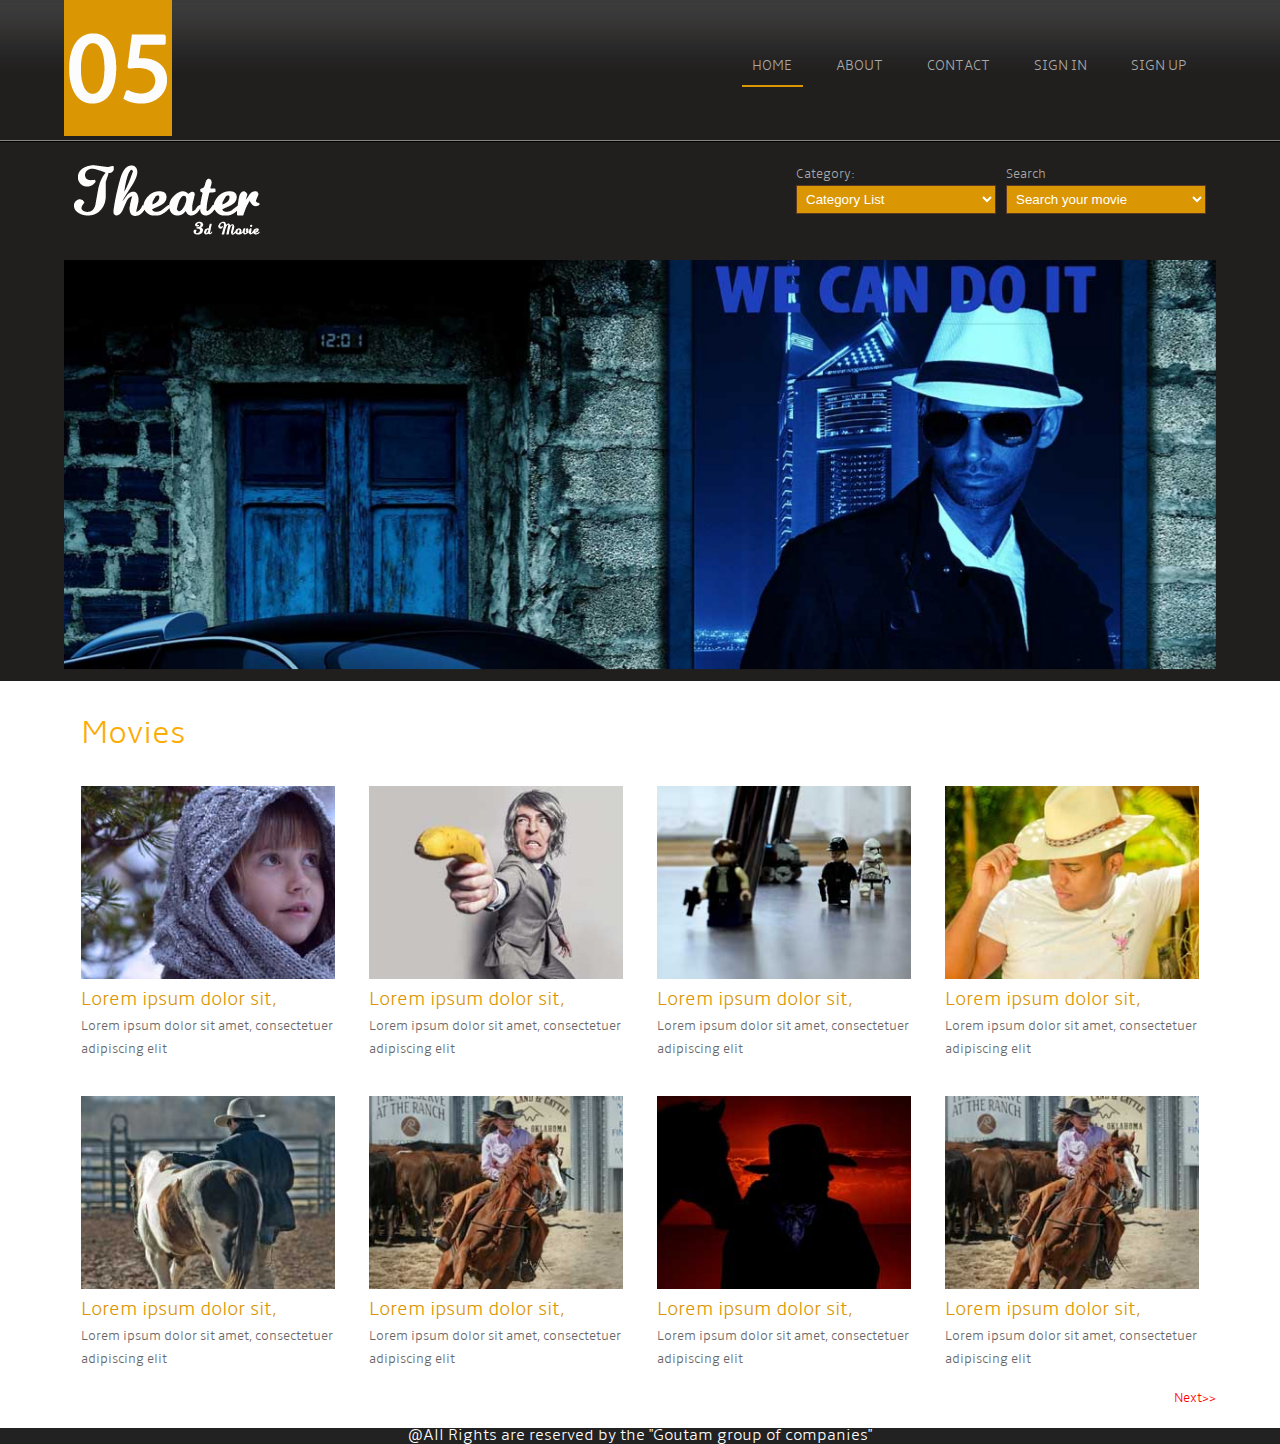
<file: UI design/index.html>
<!DOCTYPE HTML>
<html>
<head>
<title>Gouti-The GHAJINI</title>
<meta http-equiv="Content-Type" content="text/html; charset=utf-8" />
<link rel="stylesheet" href="css/style.css" type="text/css" media="all" />
<link rel="stylesheet" href="css/flexslider.css" type="text/css" media="all" />
<meta name="viewport" content="width=device-width, initial-scale=1, maximum-scale=1">
<script src="js/modernizr.js"></script>
<script src='js/jquery.min.js'></script>
<script src='js/jquery.color-RGBa-patch.js'></script>
<script src='js/example.js'></script>
<!-- jQuery -->
<!-- FlexSlider -->
  <script defer src="js/jquery.flexslider.js"></script>
  <script type="text/javascript">
    $(function(){
      SyntaxHighlighter.all();
    });
    $(window).load(function(){
      $('.flexslider').flexslider({
        animation: "slide",
        start: function(slider){
          $('body').removeClass('loading');
        }
      });
    });
  </script>
  <!-- DC Tabs CSS -->
<link type="text/css" rel="stylesheet" href="http://www.dreamtemplate.com/dreamcodes/tabs/css/tsc_tabs.css" />
 <!-- jQuery Library (skip this step if already called on page ) -->
<script type="text/javascript" src="http://www.dreamtemplate.com/dreamcodes/jquery.min.js"></script> <!-- (do not call twice) -->
 <!-- DC Tabs JS -->
<!--<script type="text/javascript" src="http://www.dreamtemplate.com/dreamcodes/tabs/js/tsc_tabs.js"></script>-->
<link rel="stylesheet" href="css/tsc_tabs.css" type="text/css" media="all" />
</head>
<body>
<div class="header">
	<div class="header-top">
		<div class="wrap">
			<div class="banner-no">
		  		<img src="images/banner-no.png" alt=""/>
		    </div>
			  <div class="nav-wrap">
					<ul class="group" id="example-one">
			           <li class="current_page_item"><a href="index.html">Home</a></li>
			           <li><a href="about.html">About</a></li>
			  	   <li><a href="contact.html">Contact</a></li>
				   <li><a href="sign_in.html">Sign In</a></li>
				   <li><a href="sign_up.html">Sign Up</a></li>
					
			        </ul>
			  </div>
 			<div class="clear"></div>
   		</div>
    </div>
<div class="block">
	<div class="wrap">
		<div class="h-logo">
			<a href="index.html"><img src="images/logo.png" alt=""/></a>
		</div>
        <form action="#" id="reservation-form">
		       <fieldset>
		                <div class="field">
			                 <label>Category:</label>
			                  <select class="select2">
			                    <option>Category List</option>
			                  </select>
			            </div>
		                <div class="field1">
			                   <label>Search</label>
			                  <select class="select1">
			                    <option>Search your movie</option>
			                  </select>
		                </div>
		       </fieldset>
            </form>
            <div class="clear"></div>
   </div>
</div>
<div class="banner">
 <div class="wrap">
      <section class="slider">
        <div class="flexslider">
          <ul class="slides">
            <li>
  	    	    <a href="all.html" class="col"><img src="images/banner1.jpg" alt=""/></a>
  	    	</li>
  	    	<li>
  	    	    <img src="images/banner.jpg"  alt=""/>
  	    	</li>
  	    	<li>
  	    	    <img src="images/banner2.jpg"  alt=""/>
  	    	</li>
  	    	<li>
  	    	    <img src="images/banner3.jpg"  alt=""/>
  	    	</li>
          </ul>
        </div>
      </section>
   </div>
</div>
</div>
<div class="content">
	<div class="wrap">
		<div class="content-top">
			<h3>Movies</h3>
				<div class="col_1_of_4 span_1_of_4">
					<div class="imageRow">
						  	<div class="single">
						  		<a href="images/pic18.jpg" rel="lightbox"><img src="images/pic18.jpg" alt="" /></a>
						  	</div>
						  	<div class="movie-text">
						  		<h4 class="h-text"><a href="#">Lorem ipsum dolor sit,</a></h4>
						  		<p class="h-para">Lorem ipsum dolor sit amet, consectetuer adipiscing elit </p>
						  		
						  	</div>
		  				</div>
		  		</div>
				<div class="col_1_of_4 span_1_of_4">
					<div class="imageRow">
						  	<div class="single">
						  		<a href="images/pic19.jpg" rel="lightbox"><img src="images/pic19.jpg" alt="" /></a>
						  	</div>
						  	<div class="movie-text">
						  		<h4 class="h-text"><a href="#">Lorem ipsum dolor sit,</a></h4>
						  		<p class="h-para">Lorem ipsum dolor sit amet, consectetuer adipiscing elit </p>
						  	</div>
		  				</div>
				</div>
				<div class="col_1_of_4 span_1_of_4">
					<div class="imageRow">
						  	<div class="single">
						  		<a href="images/pic20.jpg" rel="lightbox"><img src="images/pic20.jpg" alt="" /></a>
						  	</div>
						  	<div class="movie-text">
						  		<h4 class="h-text"><a href="#">Lorem ipsum dolor sit,</a></h4>
						  		<p class="h-para">Lorem ipsum dolor sit amet, consectetuer adipiscing elit </p>
						  	</div>
		  				</div>
				</div>
				<div class="col_1_of_4 span_1_of_4">
					<div class="imageRow">
						  	<div class="single">
						  		<a href="images/pic21.jpg" rel="lightbox"><img src="images/pic21.jpg" alt="" /></a>
						  	</div>
						  	<div class="movie-text">
						  		<h4 class="h-text"><a href="#">Lorem ipsum dolor sit,</a></h4>
						  		<p class="h-para">Lorem ipsum dolor sit amet, consectetuer adipiscing elit </p>
						  	</div>
		  				</div>
				</div>
					<div class="clear"></div>	
			</div>
			<div class="movie-top">
				<div class="col_1_of_4 span_1_of_4">
					<div class="imageRow">
						  	<div class="single">
						  		<a href="images/pic22.jpg" rel="lightbox"><img src="images/pic22.jpg" alt="" /></a>
						  	</div>
						  	<div class="movie-text">
						  		<h4 class="h-text"><a href="#">Lorem ipsum dolor sit,</a></h4>
						  		<p class="h-para">Lorem ipsum dolor sit amet, consectetuer adipiscing elit </p>
						  		
						  	</div>
		  				</div>
		  		</div>
				<div class="col_1_of_4 span_1_of_4">
					<div class="imageRow">
						  	<div class="single">
						  		<a href="images/pic23.jpg" rel="lightbox"><img src="images/pic23.jpg" alt="" /></a>
						  	</div>
						  	<div class="movie-text">
						  		<h4 class="h-text"><a href="#">Lorem ipsum dolor sit,</a></h4>
						  		<p class="h-para">Lorem ipsum dolor sit amet, consectetuer adipiscing elit </p>
						  	</div>
		  				</div>
				</div>
				<div class="col_1_of_4 span_1_of_4">
					<div class="imageRow">
						  	<div class="single">
						  		<a href="images/pic24.jpg" rel="lightbox"><img src="images/pic24.jpg" alt="" /></a>
						  	</div>
						  	<div class="movie-text">
						  		<h4 class="h-text"><a href="#">Lorem ipsum dolor sit,</a></h4>
						  		<p class="h-para">Lorem ipsum dolor sit amet, consectetuer adipiscing elit </p>
						  	</div>
		  				</div>
				</div>
				<div class="col_1_of_4 span_1_of_4">
					<div class="imageRow">
						  	<div class="single">
						  		<a href="images/pic25.jpg" rel="lightbox"><img src="images/pic25.jpg" alt="" /></a>
						  	</div>
						  	<div class="movie-text">
						  		<h4 class="h-text"><a href="#">Lorem ipsum dolor sit,</a></h4>
						  		<p class="h-para">Lorem ipsum dolor sit amet, consectetuer adipiscing elit </p>
						  	</div>
		  				</div>
						
				</div>
					<div class="clear"><p  align = "right"><a href="all.html"  style="color:red">Next>></a></p>	</div>	
					
			</div>
			</div>
				<div class="clear"></div>		
			</div>
			</div>
			
<div class="footer">
	<h6 align="center" style="color : white">@All Rights are reserved by the "Goutam group of companies"</h6>
</div>

</body>
</html>
</file>
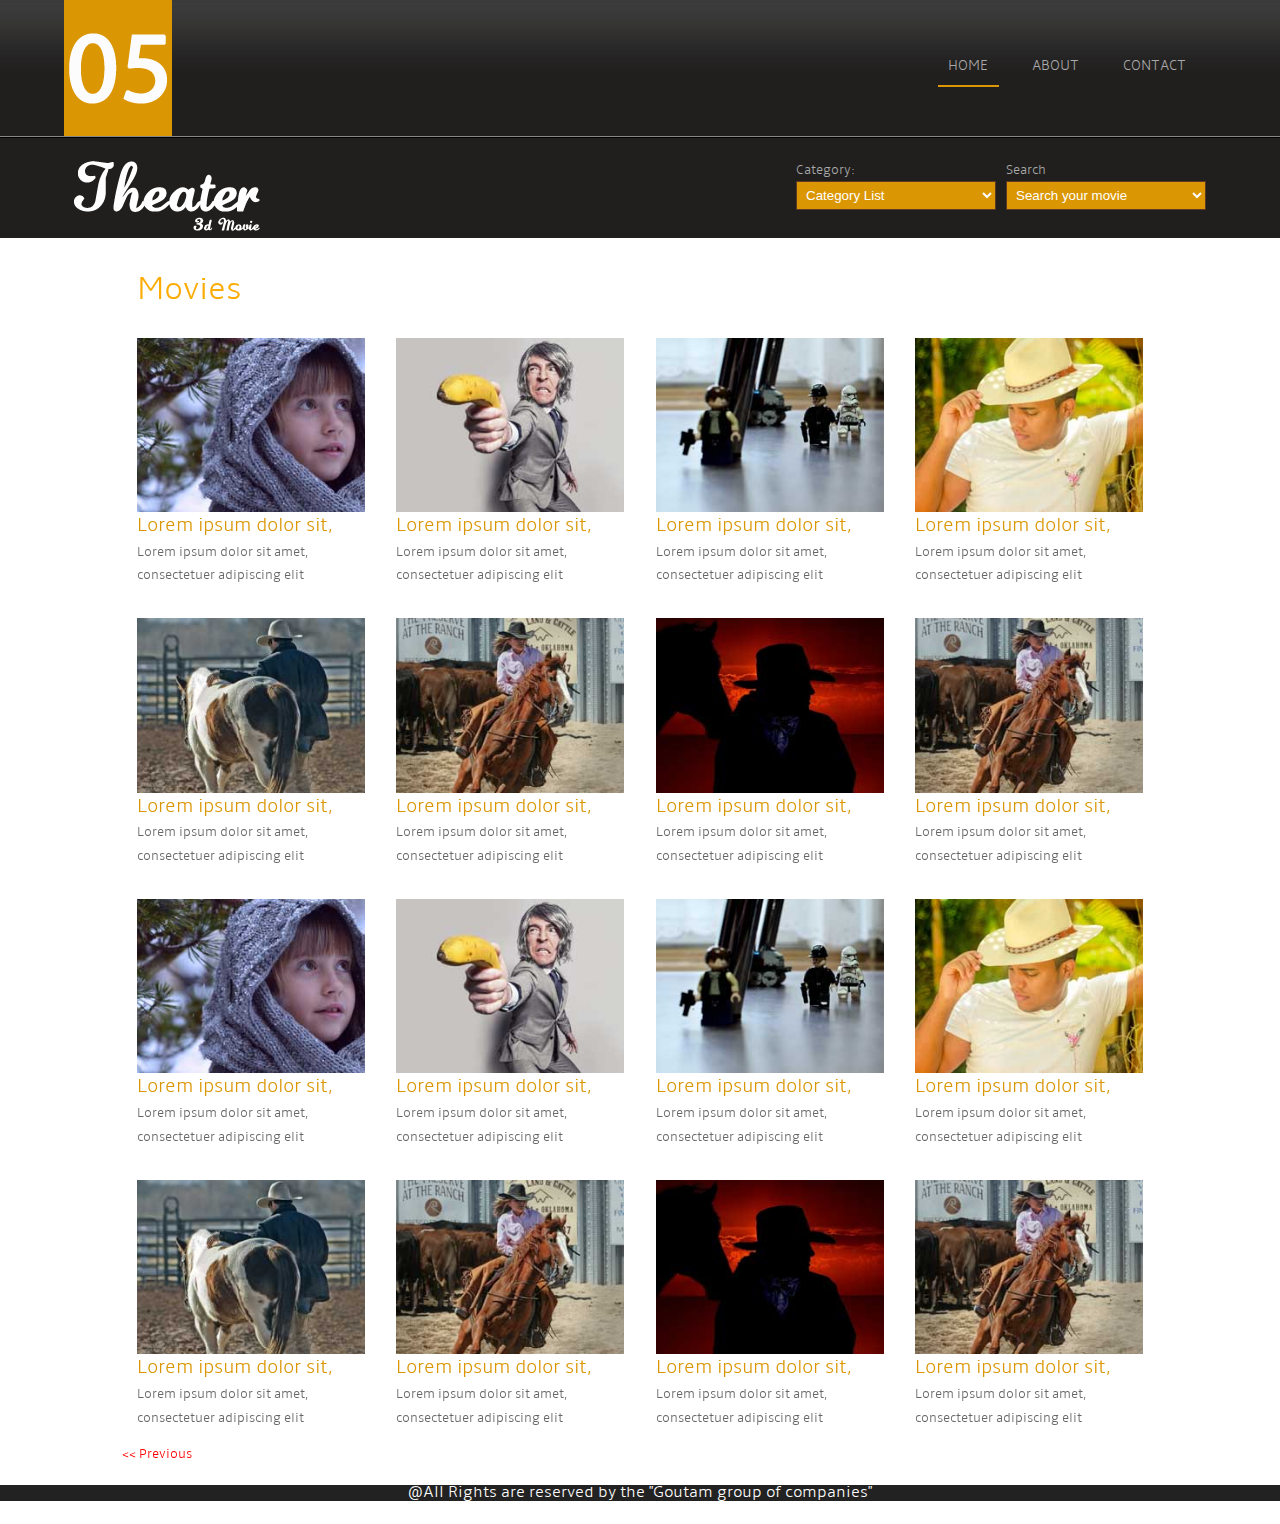
<file: UI design/all.html>
<html>
<head>
<title>All Movies</title>
<meta http-equiv="Content-Type" content="text/html; charset=utf-8" />
<link rel="stylesheet" href="css/style.css" type="text/css" media="all" />
<link rel="stylesheet" href="css/flexslider.css" type="text/css" media="all" />
<meta name="viewport" content="width=device-width, initial-scale=1, maximum-scale=1">
<script src="js/modernizr.js"></script>
<script src='js/jquery.min.js'></script>
<script src='js/jquery.color-RGBa-patch.js'></script>
<script src='js/example.js'></script>
<script defer src="js/jquery.flexslider.js"></script>
  <script type="text/javascript">
    $(function(){
      SyntaxHighlighter.all();
    });
    $(window).load(function(){
      $('.flexslider').flexslider({
        animation: "slide",
        start: function(slider){
          $('body').removeClass('loading');
        }
      });
    });
  </script>
  </head>
  
<body>
<div class="header">
	<div class="header-top">
		<div class="wrap">
			<div class="banner-no">
		  		<img src="images/banner-no.png" alt=""/>
		    </div>
			  <div class="nav-wrap">
					<ul class="group" id="example-one">
			           <li class="current_page_item"><a href="index.html">Home</a></li>
			           <li><a href="about.html">About</a></li>
			  		   
			  		   <li><a href="contact.html">Contact</a></li>
			        </ul>
			  </div>
 			<div class="clear"></div>
   		</div>
    </div>
<div class="block">
	<div class="wrap">
		<div class="h-logo">
			<a href="index.html"><img src="images/logo.png" alt=""/></a>
		</div>
        <form action="#" id="reservation-form">
		       <fieldset>
		                <div class="field">
			                 <label>Category:</label>
			                  <select class="select2">
			                    <option>Category List</option>
			                  </select>
			            </div>
		                <div class="field1">
			                   <label>Search</label>
			                  <select class="select1">
			                    <option>Search your movie</option>
			                  </select>
		                </div>
		       </fieldset>
            </form>
            <div class="clear"></div>
   </div>
</div>

<div class="content">
	<div class="wrap">
	
	
	<div class="banner">
 <div class="wrap">
      <section class="slider">
        <div class="flexslider">
          <ul class="slides">
            <li>
		<div class="content-top">
		
			<h3>Movies</h3>
				<div class="col_1_of_4 span_1_of_4">
					<div class="imageRow">
						  	<div class="single">
						  		<a href="images/pic18.jpg" rel="lightbox"><img src="images/pic18.jpg" alt="" /></a>
						  	</div>
						  	<div class="movie-text">
						  		<h4 class="h-text"><a href="#">Lorem ipsum dolor sit,</a></h4>
						  		<p class="h-para">Lorem ipsum dolor sit amet, consectetuer adipiscing elit </p>
						  		
						  	</div>
		  				</div>
		  		</div>
				<div class="col_1_of_4 span_1_of_4">
					<div class="imageRow">
						  	<div class="single">
						  		<a href="images/pic19.jpg" rel="lightbox"><img src="images/pic19.jpg" alt="" /></a>
						  	</div>
						  	<div class="movie-text">
						  		<h4 class="h-text"><a href="#">Lorem ipsum dolor sit,</a></h4>
						  		<p class="h-para">Lorem ipsum dolor sit amet, consectetuer adipiscing elit </p>
						  	</div>
		  				</div>
				</div>
				<div class="col_1_of_4 span_1_of_4">
					<div class="imageRow">
						  	<div class="single">
						  		<a href="images/pic20.jpg" rel="lightbox"><img src="images/pic20.jpg" alt="" /></a>
						  	</div>
						  	<div class="movie-text">
						  		<h4 class="h-text"><a href="#">Lorem ipsum dolor sit,</a></h4>
						  		<p class="h-para">Lorem ipsum dolor sit amet, consectetuer adipiscing elit </p>
						  	</div>
		  				</div>
				</div>
				<div class="col_1_of_4 span_1_of_4">
					<div class="imageRow">
						  	<div class="single">
						  		<a href="images/pic21.jpg" rel="lightbox"><img src="images/pic21.jpg" alt="" /></a>
						  	</div>
						  	<div class="movie-text">
						  		<h4 class="h-text"><a href="#">Lorem ipsum dolor sit,</a></h4>
						  		<p class="h-para">Lorem ipsum dolor sit amet, consectetuer adipiscing elit </p>
						  	</div>
		  				</div>
				</div>
					<div class="clear"></div>	
			</div>
			<div class="movie-top">
				<div class="col_1_of_4 span_1_of_4">
					<div class="imageRow">
						  	<div class="single">
						  		<a href="images/pic22.jpg" rel="lightbox"><img src="images/pic22.jpg" alt="" /></a>
						  	</div>
						  	<div class="movie-text">
						  		<h4 class="h-text"><a href="#">Lorem ipsum dolor sit,</a></h4>
						  		<p class="h-para">Lorem ipsum dolor sit amet, consectetuer adipiscing elit </p>
						  		
						  	</div>
		  				</div>
		  		</div>
				<div class="col_1_of_4 span_1_of_4">
					<div class="imageRow">
						  	<div class="single">
						  		<a href="images/pic23.jpg" rel="lightbox"><img src="images/pic23.jpg" alt="" /></a>
						  	</div>
						  	<div class="movie-text">
						  		<h4 class="h-text"><a href="#">Lorem ipsum dolor sit,</a></h4>
						  		<p class="h-para">Lorem ipsum dolor sit amet, consectetuer adipiscing elit </p>
						  	</div>
		  				</div>
				</div>
				<div class="col_1_of_4 span_1_of_4">
					<div class="imageRow">
						  	<div class="single">
						  		<a href="images/pic24.jpg" rel="lightbox"><img src="images/pic24.jpg" alt="" /></a>
						  	</div>
						  	<div class="movie-text">
						  		<h4 class="h-text"><a href="#">Lorem ipsum dolor sit,</a></h4>
						  		<p class="h-para">Lorem ipsum dolor sit amet, consectetuer adipiscing elit </p>
						  	</div>
		  				</div>
				</div>
				<div class="col_1_of_4 span_1_of_4">
					<div class="imageRow">
						  	<div class="single">
						  		<a href="images/pic25.jpg" rel="lightbox"><img src="images/pic25.jpg" alt="" /></a>
						  	</div>
						  	<div class="movie-text">
						  		<h4 class="h-text"><a href="#">Lorem ipsum dolor sit,</a></h4>
						  		<p class="h-para">Lorem ipsum dolor sit amet, consectetuer adipiscing elit </p>
						  	</div>
		  				</div>
						
				</div>
					<div class="clear">	</div>	

						
		
			
				<div class="col_1_of_4 span_1_of_4">
					<div class="imageRow">
						  	<div class="single">
						  		<a href="images/pic18.jpg" rel="lightbox"><img src="images/pic18.jpg" alt="" /></a>
						  	</div>
						  	<div class="movie-text">
						  		<h4 class="h-text"><a href="#">Lorem ipsum dolor sit,</a></h4>
						  		<p class="h-para">Lorem ipsum dolor sit amet, consectetuer adipiscing elit </p>
						  		
						  	</div>
		  				</div>
		  		</div>
				<div class="col_1_of_4 span_1_of_4">
					<div class="imageRow">
						  	<div class="single">
						  		<a href="images/pic19.jpg" rel="lightbox"><img src="images/pic19.jpg" alt="" /></a>
						  	</div>
						  	<div class="movie-text">
						  		<h4 class="h-text"><a href="#">Lorem ipsum dolor sit,</a></h4>
						  		<p class="h-para">Lorem ipsum dolor sit amet, consectetuer adipiscing elit </p>
						  	</div>
		  				</div>
				</div>
				<div class="col_1_of_4 span_1_of_4">
					<div class="imageRow">
						  	<div class="single">
						  		<a href="images/pic20.jpg" rel="lightbox"><img src="images/pic20.jpg" alt="" /></a>
						  	</div>
						  	<div class="movie-text">
						  		<h4 class="h-text"><a href="#">Lorem ipsum dolor sit,</a></h4>
						  		<p class="h-para">Lorem ipsum dolor sit amet, consectetuer adipiscing elit </p>
						  	</div>
		  				</div>
				</div>
				<div class="col_1_of_4 span_1_of_4">
					<div class="imageRow">
						  	<div class="single">
						  		<a href="images/pic21.jpg" rel="lightbox"><img src="images/pic21.jpg" alt="" /></a>
						  	</div>
						  	<div class="movie-text">
						  		<h4 class="h-text"><a href="#">Lorem ipsum dolor sit,</a></h4>
						  		<p class="h-para">Lorem ipsum dolor sit amet, consectetuer adipiscing elit </p>
						  	</div>
		  				</div>
				</div>
					<div class="clear"></div>	
			</div>
			<div class="movie-top">
				<div class="col_1_of_4 span_1_of_4">
					<div class="imageRow">
						  	<div class="single">
						  		<a href="images/pic22.jpg" rel="lightbox"><img src="images/pic22.jpg" alt="" /></a>
						  	</div>
						  	<div class="movie-text">
						  		<h4 class="h-text"><a href="#">Lorem ipsum dolor sit,</a></h4>
						  		<p class="h-para">Lorem ipsum dolor sit amet, consectetuer adipiscing elit </p>
						  		
						  	</div>
		  				</div>
		  		</div>
				<div class="col_1_of_4 span_1_of_4">
					<div class="imageRow">
						  	<div class="single">
						  		<a href="images/pic23.jpg" rel="lightbox"><img src="images/pic23.jpg" alt="" /></a>
						  	</div>
						  	<div class="movie-text">
						  		<h4 class="h-text"><a href="#">Lorem ipsum dolor sit,</a></h4>
						  		<p class="h-para">Lorem ipsum dolor sit amet, consectetuer adipiscing elit </p>
						  	</div>
		  				</div>
				</div>
				<div class="col_1_of_4 span_1_of_4">
					<div class="imageRow">
						  	<div class="single">
						  		<a href="images/pic24.jpg" rel="lightbox"><img src="images/pic24.jpg" alt="" /></a>
						  	</div>
						  	<div class="movie-text">
						  		<h4 class="h-text"><a href="#">Lorem ipsum dolor sit,</a></h4>
						  		<p class="h-para">Lorem ipsum dolor sit amet, consectetuer adipiscing elit </p>
						  	</div>
		  				</div>
				</div>
				<div class="col_1_of_4 span_1_of_4">
					<div class="imageRow">
						  	<div class="single">
						  		<a href="images/pic25.jpg" rel="lightbox"><img src="images/pic25.jpg" alt="" /></a>
						  	</div>
						  	<div class="movie-text">
						  		<h4 class="h-text"><a href="#">Lorem ipsum dolor sit,</a></h4>
						  		<p class="h-para">Lorem ipsum dolor sit amet, consectetuer adipiscing elit </p>
						  	</div>
		  				</div>
						
				</div>
				
					<div class="clear"><p  align = "left"><a href="index.html"  style="color:red"> << Previous </a></p>	</div>	
			</div>
			</li> <li>
			<div class="content-top">
		
			<h3>Movies</h3>
				<div class="col_1_of_4 span_1_of_4">
					<div class="imageRow">
						  	<div class="single">
						  		<a href="images/pic18.jpg" rel="lightbox"><img src="images/pic18.jpg" alt="" /></a>
						  	</div>
						  	<div class="movie-text">
						  		<h4 class="h-text"><a href="#">Lorem ipsum dolor sit,</a></h4>
						  		<p class="h-para">Lorem ipsum dolor sit amet, consectetuer adipiscing elit </p>
						  		
						  	</div>
		  				</div>
		  		</div>
				<div class="col_1_of_4 span_1_of_4">
					<div class="imageRow">
						  	<div class="single">
						  		<a href="images/pic19.jpg" rel="lightbox"><img src="images/pic19.jpg" alt="" /></a>
						  	</div>
						  	<div class="movie-text">
						  		<h4 class="h-text"><a href="#">Lorem ipsum dolor sit,</a></h4>
						  		<p class="h-para">Lorem ipsum dolor sit amet, consectetuer adipiscing elit </p>
						  	</div>
		  				</div>
				</div>
				<div class="col_1_of_4 span_1_of_4">
					<div class="imageRow">
						  	<div class="single">
						  		<a href="images/pic20.jpg" rel="lightbox"><img src="images/pic20.jpg" alt="" /></a>
						  	</div>
						  	<div class="movie-text">
						  		<h4 class="h-text"><a href="#">Lorem ipsum dolor sit,</a></h4>
						  		<p class="h-para">Lorem ipsum dolor sit amet, consectetuer adipiscing elit </p>
						  	</div>
		  				</div>
				</div>
				<div class="col_1_of_4 span_1_of_4">
					<div class="imageRow">
						  	<div class="single">
						  		<a href="images/pic21.jpg" rel="lightbox"><img src="images/pic21.jpg" alt="" /></a>
						  	</div>
						  	<div class="movie-text">
						  		<h4 class="h-text"><a href="#">Lorem ipsum dolor sit,</a></h4>
						  		<p class="h-para">Lorem ipsum dolor sit amet, consectetuer adipiscing elit </p>
						  	</div>
		  				</div>
				</div>
					<div class="clear"></div>	
			</div>
			<div class="movie-top">
				<div class="col_1_of_4 span_1_of_4">
					<div class="imageRow">
						  	<div class="single">
						  		<a href="images/pic22.jpg" rel="lightbox"><img src="images/pic22.jpg" alt="" /></a>
						  	</div>
						  	<div class="movie-text">
						  		<h4 class="h-text"><a href="#">Lorem ipsum dolor sit,</a></h4>
						  		<p class="h-para">Lorem ipsum dolor sit amet, consectetuer adipiscing elit </p>
						  		
						  	</div>
		  				</div>
		  		</div>
				<div class="col_1_of_4 span_1_of_4">
					<div class="imageRow">
						  	<div class="single">
						  		<a href="images/pic23.jpg" rel="lightbox"><img src="images/pic23.jpg" alt="" /></a>
						  	</div>
						  	<div class="movie-text">
						  		<h4 class="h-text"><a href="#">Lorem ipsum dolor sit,</a></h4>
						  		<p class="h-para">Lorem ipsum dolor sit amet, consectetuer adipiscing elit </p>
						  	</div>
		  				</div>
				</div>
				<div class="col_1_of_4 span_1_of_4">
					<div class="imageRow">
						  	<div class="single">
						  		<a href="images/pic24.jpg" rel="lightbox"><img src="images/pic24.jpg" alt="" /></a>
						  	</div>
						  	<div class="movie-text">
						  		<h4 class="h-text"><a href="#">Lorem ipsum dolor sit,</a></h4>
						  		<p class="h-para">Lorem ipsum dolor sit amet, consectetuer adipiscing elit </p>
						  	</div>
		  				</div>
				</div>
				<div class="col_1_of_4 span_1_of_4">
					<div class="imageRow">
						  	<div class="single">
						  		<a href="images/pic25.jpg" rel="lightbox"><img src="images/pic25.jpg" alt="" /></a>
						  	</div>
						  	<div class="movie-text">
						  		<h4 class="h-text"><a href="#">Lorem ipsum dolor sit,</a></h4>
						  		<p class="h-para">Lorem ipsum dolor sit amet, consectetuer adipiscing elit </p>
						  	</div>
		  				</div>
						
				</div>
					<div class="clear">	</div>	

						
		
			
				<div class="col_1_of_4 span_1_of_4">
					<div class="imageRow">
						  	<div class="single">
						  		<a href="images/pic18.jpg" rel="lightbox"><img src="images/pic18.jpg" alt="" /></a>
						  	</div>
						  	<div class="movie-text">
						  		<h4 class="h-text"><a href="#">Lorem ipsum dolor sit,</a></h4>
						  		<p class="h-para">Lorem ipsum dolor sit amet, consectetuer adipiscing elit </p>
						  		
						  	</div>
		  				</div>
		  		</div>
				<div class="col_1_of_4 span_1_of_4">
					<div class="imageRow">
						  	<div class="single">
						  		<a href="images/pic19.jpg" rel="lightbox"><img src="images/pic19.jpg" alt="" /></a>
						  	</div>
						  	<div class="movie-text">
						  		<h4 class="h-text"><a href="#">Lorem ipsum dolor sit,</a></h4>
						  		<p class="h-para">Lorem ipsum dolor sit amet, consectetuer adipiscing elit </p>
						  	</div>
		  				</div>
				</div>
				<div class="col_1_of_4 span_1_of_4">
					<div class="imageRow">
						  	<div class="single">
						  		<a href="images/pic20.jpg" rel="lightbox"><img src="images/pic20.jpg" alt="" /></a>
						  	</div>
						  	<div class="movie-text">
						  		<h4 class="h-text"><a href="#">Lorem ipsum dolor sit,</a></h4>
						  		<p class="h-para">Lorem ipsum dolor sit amet, consectetuer adipiscing elit </p>
						  	</div>
		  				</div>
				</div>
				<div class="col_1_of_4 span_1_of_4">
					<div class="imageRow">
						  	<div class="single">
						  		<a href="images/pic21.jpg" rel="lightbox"><img src="images/pic21.jpg" alt="" /></a>
						  	</div>
						  	<div class="movie-text">
						  		<h4 class="h-text"><a href="#">Lorem ipsum dolor sit,</a></h4>
						  		<p class="h-para">Lorem ipsum dolor sit amet, consectetuer adipiscing elit </p>
						  	</div>
		  				</div>
				</div>
					<div class="clear"></div>	
			</div>
			<div class="movie-top">
				<div class="col_1_of_4 span_1_of_4">
					<div class="imageRow">
						  	<div class="single">
						  		<a href="images/pic22.jpg" rel="lightbox"><img src="images/pic22.jpg" alt="" /></a>
						  	</div>
						  	<div class="movie-text">
						  		<h4 class="h-text"><a href="#">Lorem ipsum dolor sit,</a></h4>
						  		<p class="h-para">Lorem ipsum dolor sit amet, consectetuer adipiscing elit </p>
						  		
						  	</div>
		  				</div>
		  		</div>
				<div class="col_1_of_4 span_1_of_4">
					<div class="imageRow">
						  	<div class="single">
						  		<a href="images/pic23.jpg" rel="lightbox"><img src="images/pic23.jpg" alt="" /></a>
						  	</div>
						  	<div class="movie-text">
						  		<h4 class="h-text"><a href="#">Lorem ipsum dolor sit,</a></h4>
						  		<p class="h-para">Lorem ipsum dolor sit amet, consectetuer adipiscing elit </p>
						  	</div>
		  				</div>
				</div>
				<div class="col_1_of_4 span_1_of_4">
					<div class="imageRow">
						  	<div class="single">
						  		<a href="images/pic24.jpg" rel="lightbox"><img src="images/pic24.jpg" alt="" /></a>
						  	</div>
						  	<div class="movie-text">
						  		<h4 class="h-text"><a href="#">Lorem ipsum dolor sit,</a></h4>
						  		<p class="h-para">Lorem ipsum dolor sit amet, consectetuer adipiscing elit </p>
						  	</div>
		  				</div>
				</div>
				<div class="col_1_of_4 span_1_of_4">
					<div class="imageRow">
						  	<div class="single">
						  		<a href="images/pic25.jpg" rel="lightbox"><img src="images/pic25.jpg" alt="" /></a>
						  	</div>
						  	<div class="movie-text">
						  		<h4 class="h-text"><a href="#">Lorem ipsum dolor sit,</a></h4>
						  		<p class="h-para">Lorem ipsum dolor sit amet, consectetuer adipiscing elit </p>
						  	</div>
		  				</div>
						
				</div>
				
					<div class="clear"><p  align = "left"><a href="index.html"  style="color:red"> << Previous </a></p>	</div>	
			</div>
			</li>
			</ul>
			</div>
			</section>
			</div>
			</div>
			<div class="clear"></div>		
			</div>
			
</div>
			<div class="footer">
	<h6 align="center" style="color : white">@All Rights are reserved by the "Goutam group of companies"</h6>
</div>
</html>
</file>
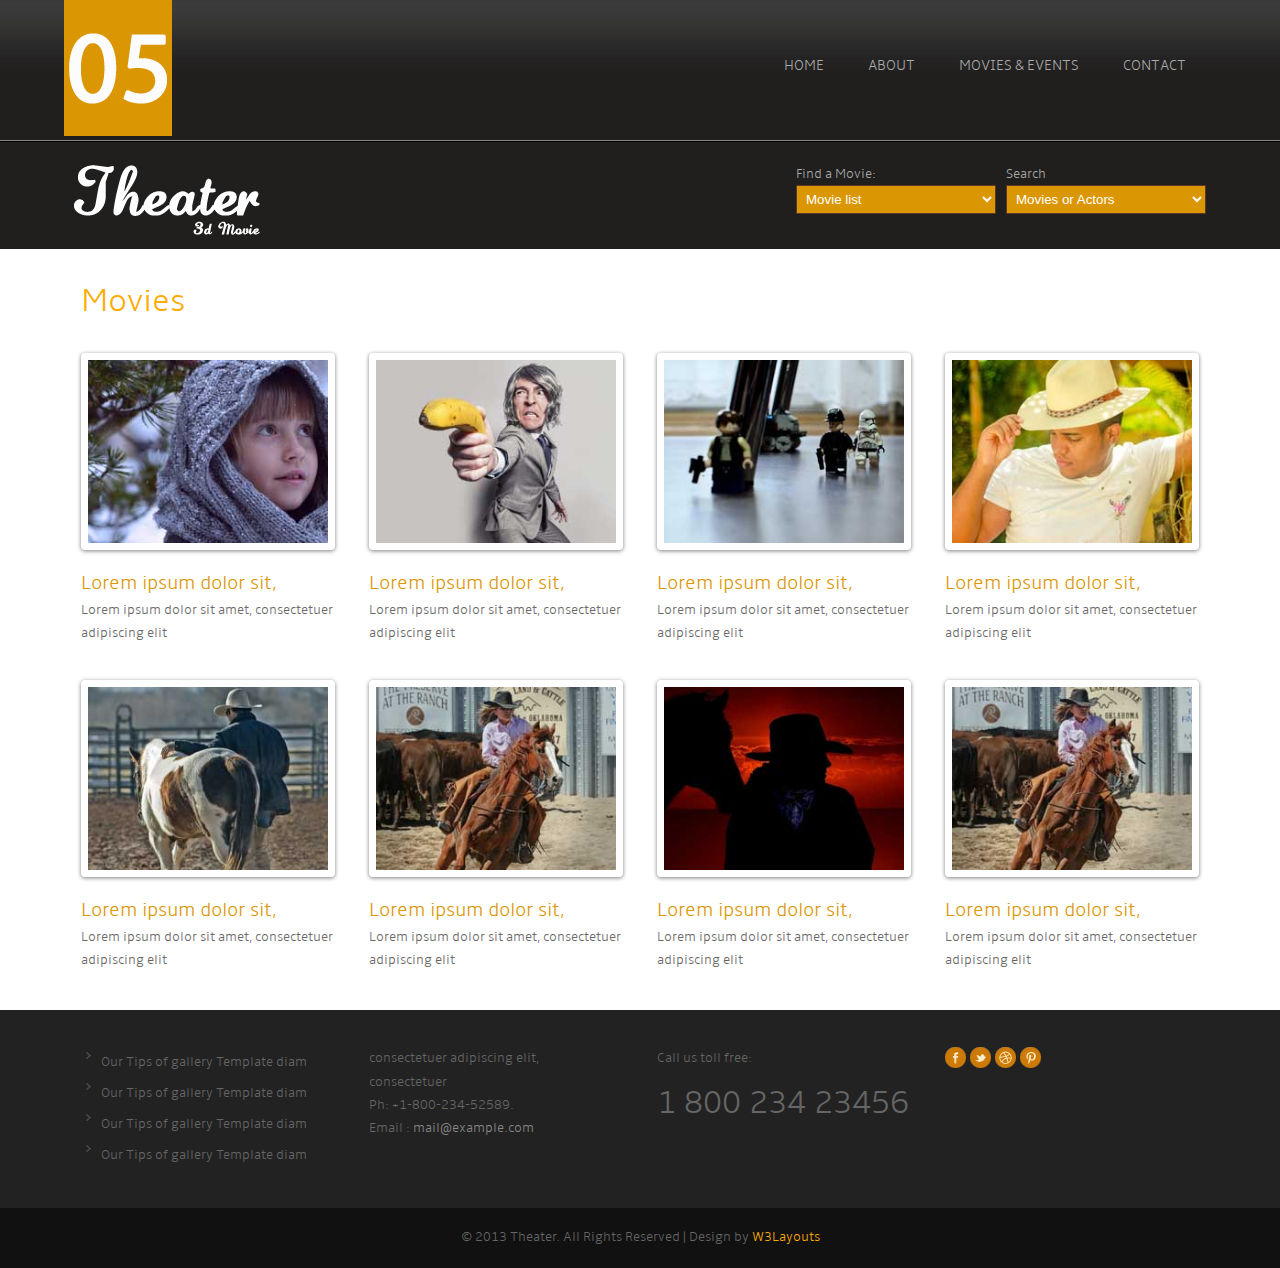
<file: UI design/movies_events.html>
<!--
Author: W3layouts
Author URL: http://w3layouts.com
License: Creative Commons Attribution 3.0 Unported
License URL: http://creativecommons.org/licenses/by/3.0/
-->
<!DOCTYPE HTML>
<html>
<head>
<title>Free Theater Website Template | Movies & Events :: w3layouts</title>
<meta http-equiv="Content-Type" content="text/html; charset=utf-8" />
<link rel="stylesheet" href="css/style.css" type="text/css" media="all" />
<link rel="stylesheet" href="css/lightbox.css" type="text/css" media="all" />
<script src='js/jquery.color-RGBa-patch.js'></script>
<script src='js/example.js'></script>
<script type="text/javascript" src="js/jquery.min.js"></script> <!-- (do not call twice) -->
<script src="js/lightbox.js"></script>
<script>
  jQuery(document).ready(function($) {
      $('a').smoothScroll({
        speed: 1000,
        easing: 'easeInOutCubic'
      });

      $('.showOlderChanges').on('click', function(e){
        $('.changelog .old').slideDown('slow');
        $(this).fadeOut();
        e.preventDefault();
      })
  });

  var _gaq = _gaq || [];
  _gaq.push(['_setAccount', 'UA-2196019-1']);
  _gaq.push(['_trackPageview']);

  (function() {
    var ga = document.createElement('script'); ga.type = 'text/javascript'; ga.async = true;
    ga.src = ('https:' == document.location.protocol ? 'https://ssl' : 'http://www') + '.google-analytics.com/ga.js';
    var s = document.getElementsByTagName('script')[0]; s.parentNode.insertBefore(ga, s);
  })();

</script>
</head>
<body>
<div class="header">
	<div class="header-top">
		<div class="wrap">
			<div class="banner-no">
		  		<img src="images/banner-no.png" alt=""/>
		    </div>
			  <div class="nav-wrap">
					<ul class="group" id="example-one">
			           <li><a href="index.html">Home</a></li>
			           <li><a href="about.html">About</a></li>
			  		   <li class="current_page_item"><a href="movies_events.html">Movies & Events</a></li>
			  		   <li><a href="contact.html">Contact</a></li>
			        </ul>
			  </div>
 			<div class="clear"></div>
   		</div>
    </div>
<div class="block">
	<div class="wrap">
		<div class="h-logo">
			<a href="index.html"><img src="images/logo.png" alt=""/></a>
		</div>
        <form action="#" id="reservation-form">
		       <fieldset>
		                <div class="field">
			                 <label>Find a Movie:</label>
			                  <select class="select2">
			                    <option>Movie list</option>
			                  </select>
			            </div>
		                <div class="field1">
			                   <label>Search</label>
			                  <select class="select1">
			                    <option>Movies or Actors</option>
			                  </select>
		                </div>
		       </fieldset>
            </form>
            <div class="clear"></div>
   </div>
</div>
</div>
<div class="content">
	<div class="wrap">
		<div class="content-top">
			<h3>Movies</h3>
				<div class="col_1_of_4 span_1_of_4">
					<div class="imageRow">
						  	<div class="single">
						  		<a href="images/pic18.jpg" rel="lightbox"><img src="images/pic18.jpg" alt="" /></a>
						  	</div>
						  	<div class="movie-text">
						  		<h4 class="h-text"><a href="#">Lorem ipsum dolor sit,</a></h4>
						  		<p class="h-para">Lorem ipsum dolor sit amet, consectetuer adipiscing elit </p>
						  		
						  	</div>
		  				</div>
		  		</div>
				<div class="col_1_of_4 span_1_of_4">
					<div class="imageRow">
						  	<div class="single">
						  		<a href="images/pic19.jpg" rel="lightbox"><img src="images/pic19.jpg" alt="" /></a>
						  	</div>
						  	<div class="movie-text">
						  		<h4 class="h-text"><a href="#">Lorem ipsum dolor sit,</a></h4>
						  		<p class="h-para">Lorem ipsum dolor sit amet, consectetuer adipiscing elit </p>
						  	</div>
		  				</div>
				</div>
				<div class="col_1_of_4 span_1_of_4">
					<div class="imageRow">
						  	<div class="single">
						  		<a href="images/pic20.jpg" rel="lightbox"><img src="images/pic20.jpg" alt="" /></a>
						  	</div>
						  	<div class="movie-text">
						  		<h4 class="h-text"><a href="#">Lorem ipsum dolor sit,</a></h4>
						  		<p class="h-para">Lorem ipsum dolor sit amet, consectetuer adipiscing elit </p>
						  	</div>
		  				</div>
				</div>
				<div class="col_1_of_4 span_1_of_4">
					<div class="imageRow">
						  	<div class="single">
						  		<a href="images/pic21.jpg" rel="lightbox"><img src="images/pic21.jpg" alt="" /></a>
						  	</div>
						  	<div class="movie-text">
						  		<h4 class="h-text"><a href="#">Lorem ipsum dolor sit,</a></h4>
						  		<p class="h-para">Lorem ipsum dolor sit amet, consectetuer adipiscing elit </p>
						  	</div>
		  				</div>
				</div>
					<div class="clear"></div>	
			</div>
			<div class="movie-top">
				<div class="col_1_of_4 span_1_of_4">
					<div class="imageRow">
						  	<div class="single">
						  		<a href="images/pic22.jpg" rel="lightbox"><img src="images/pic22.jpg" alt="" /></a>
						  	</div>
						  	<div class="movie-text">
						  		<h4 class="h-text"><a href="#">Lorem ipsum dolor sit,</a></h4>
						  		<p class="h-para">Lorem ipsum dolor sit amet, consectetuer adipiscing elit </p>
						  		
						  	</div>
		  				</div>
		  		</div>
				<div class="col_1_of_4 span_1_of_4">
					<div class="imageRow">
						  	<div class="single">
						  		<a href="images/pic23.jpg" rel="lightbox"><img src="images/pic23.jpg" alt="" /></a>
						  	</div>
						  	<div class="movie-text">
						  		<h4 class="h-text"><a href="#">Lorem ipsum dolor sit,</a></h4>
						  		<p class="h-para">Lorem ipsum dolor sit amet, consectetuer adipiscing elit </p>
						  	</div>
		  				</div>
				</div>
				<div class="col_1_of_4 span_1_of_4">
					<div class="imageRow">
						  	<div class="single">
						  		<a href="images/pic24.jpg" rel="lightbox"><img src="images/pic24.jpg" alt="" /></a>
						  	</div>
						  	<div class="movie-text">
						  		<h4 class="h-text"><a href="#">Lorem ipsum dolor sit,</a></h4>
						  		<p class="h-para">Lorem ipsum dolor sit amet, consectetuer adipiscing elit </p>
						  	</div>
		  				</div>
				</div>
				<div class="col_1_of_4 span_1_of_4">
					<div class="imageRow">
						  	<div class="single">
						  		<a href="images/pic25.jpg" rel="lightbox"><img src="images/pic25.jpg" alt="" /></a>
						  	</div>
						  	<div class="movie-text">
						  		<h4 class="h-text"><a href="#">Lorem ipsum dolor sit,</a></h4>
						  		<p class="h-para">Lorem ipsum dolor sit amet, consectetuer adipiscing elit </p>
						  	</div>
		  				</div>
				</div>
					<div class="clear"></div>	
			</div>
			</div>
				<div class="clear"></div>		
			</div>
<div class="footer">
	<div class="wrap">
			<div class="footer-top">
				<div class="col_1_of_4 span_1_of_4">
					<div class="footer-nav">
		                <ul>
		                   <li><a href="#">Our Tips of gallery Template diam</a></li>
		                    <li><a href="#">Our Tips of gallery Template diam</a></li>
		                     <li><a href="#">Our Tips of gallery Template diam</a></li>
		                       <li><a href="#">Our Tips of gallery Template diam</a></li>
		                   </ul>
		              </div>
				</div>
				<div class="col_1_of_4 span_1_of_4">
					<div class="textcontact">
						<p>consectetuer adipiscing elit,<br>
						consectetuer<br>
						Ph: +1-800-234-52589.<br>
						Email : <a href="mailto:example@mail.com">mail@example.com</a><br>
						</p>
					</div>
				</div>
				<div class="col_1_of_4 span_1_of_4">
					<div class="call_info">
						<p class="txt_3">Call us toll free:</p>
						<p class="txt_4">1 800 234 23456</p>
					</div>
				</div>
				<div class="col_1_of_4 span_1_of_4">
					<div class=social>
						<a href="#"><img src="images/fb.png" alt=""/></a>
						<a href="#"><img src="images/tw.png" alt=""/></a>
						<a href="#"><img src="images/dribble.png" alt=""/></a>
						<a href="#"><img src="images/pinterest.png" alt=""/></a>
					</div>
				</div>
				<div class="clear"></div>
			</div>
		</div>
	</div>
<div class="footer-bottom">
	<div class="wrap">
	<div class="copy">
		<p>© 2013 Theater. All Rights Reserved | Design by <a href="http://w3layouts.com">W3Layouts</a></p>
	</div>
 	</div>
</div>
</body>
</html>
</file>
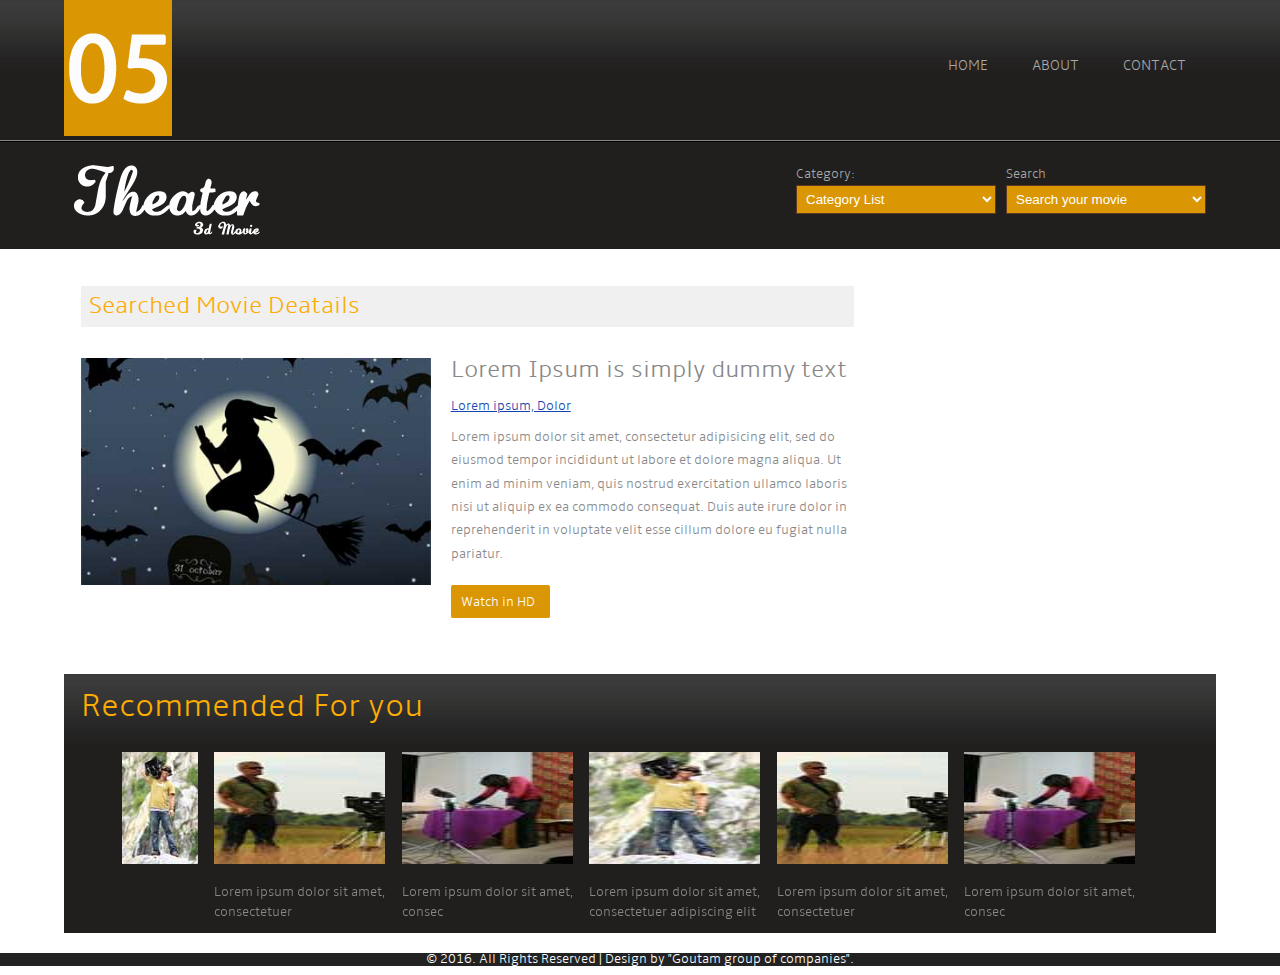
<file: UI design/search_result.html>
<!--
Author: W3layouts
Author URL: http://w3layouts.com
License: Creative Commons Attribution 3.0 Unported
License URL: http://creativecommons.org/licenses/by/3.0/
-->
<!DOCTYPE HTML>
<html>
<head>
<title>Search Result</title>
<link rel="stylesheet" href="css/style.css" type="text/css" media="all" />
<link rel="stylesheet" href="css/flexslider.css" type="text/css" media="all" />
<meta name="viewport" content="width=device-width, initial-scale=1, maximum-scale=1">

<script src='js/jquery.min.js'></script>


<script defer src="js/jquery.flexslider.js"></script>
<script type="text/javascript">
    $(function(){
      SyntaxHighlighter.all();
    });
    $(window).load(function(){
      $('.flexslider').flexslider({
        animation: "slide",
        start: function(slider){
          $('body').removeClass('loading');
        }
      });
    });
  </script>
  <link type="text/css" rel="stylesheet" href="http://www.dreamtemplate.com/dreamcodes/tabs/css/tsc_tabs.css" />
  <script type="text/javascript" src="http://www.dreamtemplate.com/dreamcodes/jquery.min.js"></script>
  <link rel="stylesheet" href="css/tsc_tabs.css" type="text/css" media="all" />

</head>
<body>
<div class="header">
	<div class="header-top">
		<div class="wrap">
			<div class="banner-no">
		  		<img src="images/banner-no.png" alt=""/>
		    </div>
			  <div class="nav-wrap">
					<ul class="group" id="example-one">
			           <li><a href="index.html">Home</a></li>
			           <li class="current_page_item"><a href="about.html">About</a></li>
			  		   
			  		   <li><a href="contact.html">Contact</a></li>
			        </ul>
			  </div>
 			<div class="clear"></div>
   		</div>
    </div>
<div class="block">
	<div class="wrap">
		<div class="h-logo">
			<a href="index.html"><img src="images/logo.png" alt=""/></a>
		</div>
        <form action="#" id="reservation-form">
		       <fieldset>
		                <div class="field">
			                 <label>Category:</label>
			                  <select class="select2">
			                    <option>Category List</option>
			                  </select>
			            </div>
		                <div class="field1">
			                   <label>Search</label>
			                  <select class="select1">
			                    <option>Search your movie</option>
			                  </select>
		                </div>
		       </fieldset>
            </form>
            <div class="clear"></div>
   </div>
</div>
</div>
<div class="content">
	<div class="wrap">
		<div class="content-top">
				<div class="section group">
					<div class="about span_1_of_2">	
						<h3>Searched Movie Deatails</h3>	
							<div class="about-top">	
								<div class="grid images_3_of_2">
									<img src="images/pic13.jpg" alt=""/>
								</div>
								<div class="desc span_3_of_2">
									<h4>Lorem Ipsum is simply dummy text </h4>
									<p class="p-link"><a href="#" class="link1">Lorem ipsum, Dolor </a></p>
									<p>Lorem ipsum dolor sit amet, consectetur adipisicing elit, sed do eiusmod tempor incididunt ut labore et dolore magna aliqua. Ut enim ad minim veniam, quis nostrud exercitation ullamco laboris nisi ut aliquip ex ea commodo consequat. Duis aute irure dolor in reprehenderit in voluptate velit esse cillum dolore eu fugiat nulla pariatur.</p>
									<a href="#" class="watch_but">Watch in HD</a>
								</div>
								<div class="clear"></div>
							</div>
							
					</div>	
</div>					





       





	
		


<div class="header">			
						<h3>Recommended For you</h3>
<div class="banner">
 <div class="wrap">						
						<section class="slider">
<div class="flexslider">
<ul class="slides">
						<li>
						
	                    	<a href="#" class="col"><img src="images/pic15.jpg" width="76" height="112" alt="">
	                        <a href="#" class="col"><img src="images/pic16.jpg" width="76" height="112" alt=""><br>Lorem ipsum dolor sit amet,<br/> consectetuer</a>
	                        <a href="#" class="col"><img src="images/pic17.jpg" width="76" height="112" alt=""><br>Lorem ipsum dolor sit amet,<br/> consec</a>
	                        
							
	                    	<a href="#" class="col"><img src="images/pic15.jpg" width="76" height="112" alt=""><br>Lorem ipsum dolor sit amet,</br> consectetuer adipiscing elit</a>
	                    	<a href="#" class="col"><img src="images/pic16.jpg" width="76" height="112" alt=""><br>Lorem ipsum dolor sit amet,<br/> consectetuer</a>
	                        <a href="#" class="col"><img src="images/pic17.jpg" width="76" height="112" alt=""><br>Lorem ipsum dolor sit amet,<br/> consec</a>
	                        </li><li>
							<a href="#" class="col"><img src="images/pic15.jpg" width="76" height="112" alt="">
	                        <a href="#" class="col"><img src="images/pic16.jpg" width="76" height="112" alt=""><br>Lorem ipsum dolor sit amet,<br/> consectetuer</a>
	                        <a href="#" class="col"><img src="images/pic17.jpg" width="76" height="112" alt=""><br>Lorem ipsum dolor sit amet,<br/> consec</a>
	                        
							
	                    	<a href="#" class="col"><img src="images/pic15.jpg" width="76" height="112" alt=""><br>Lorem ipsum dolor sit amet,</br> consectetuer adipiscing elit</a>
	                    	<a href="#" class="col"><img src="images/pic16.jpg" width="76" height="112" alt=""><br>Lorem ipsum dolor sit amet,<br/> consectetuer</a>
	                        <a href="#" class="col"><img src="images/pic17.jpg" width="76" height="112" alt=""><br>Lorem ipsum dolor sit amet,<br/> consec</a>
							</li>
							</li>
							</ul>
							</div>
							</section>
							</div>
							</div>
                    	<div class="clear"></div>
						</div>
                 
                        
 				
			
			
			
			
			
				<div class="clear"></div>		
			
			
	</div>
	 
</div>
<div class="clear"></div>		
			</div>
<div class="footer">
	
	<div class="copy">
		<p style="color:white">© 2016. All Rights Reserved | Design by "Goutam group of companies".</p>
	</div>
 	</div>
</div>
</body>
</html>
</file>
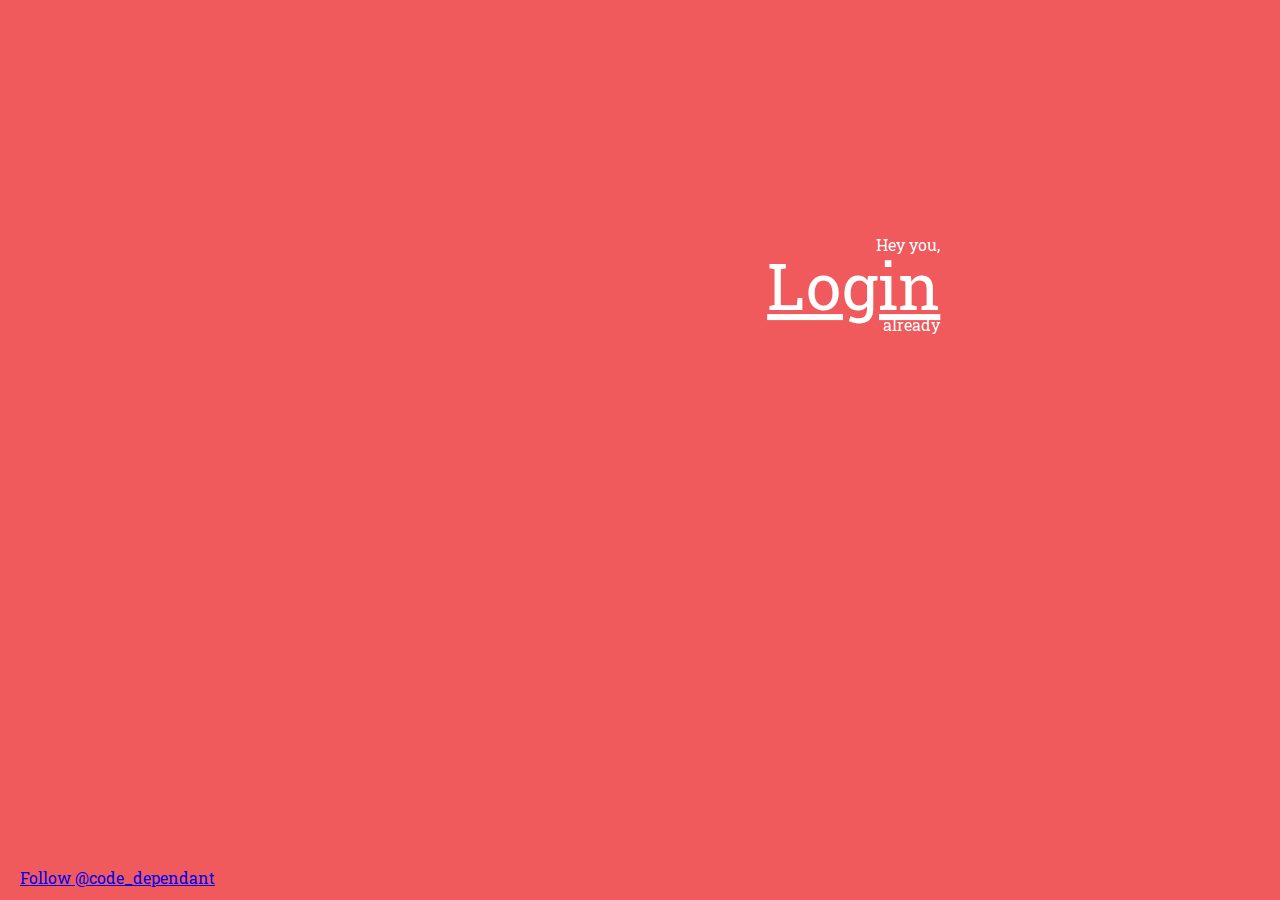
<file: UI design/sign_in.html>
<!DOCTYPE html>

<html >
  
<head>
    
<meta charset="UTF-8">
    
<title>Log In</title>
    
    
    

<link rel="stylesheet" href="signincss/normalize.css">

    

<link rel='stylesheet prefetch' href='http://fonts.googleapis.com/css?family=Roboto+Slab'>

        

<style>
      /* NOTE: The styles were added inline because Prefixfree needs access to your styles and they must be inlined if they are on local disk! */
     
 * {
  
margin: 0;
  
padding: 0;
  
box-sizing: border-box;

}

html, 
body {
  
height: 100%;
  
background-color: #F15A5C;
  
font-family: "Roboto Slab", serif;
  
color: white;

}

.preload * 
{
  
transition: none !important;

}


label {
  
display: block;
  
font-weight: bold;
  
font-size: small;
  
text-transform: uppercase;
  
font-size: 0.7em;
  
margin-bottom: 0.35em;

}


input[type="text"], input[type="password"] 
{
  
width: 100%;
  
border: none;
  
padding: 0.5em;
  
border-radius: 2px;
  
margin-bottom: 0.5em;
  
color: #333;

}

input[type="text"]:focus, input[type="password"]:focus {
 
outline: none;
  
box-shadow: inset -1px -1px 3px rgba(0, 0, 0, 0.3);

}


button {
  
padding-left: 1.5em;
  
padding-right: 1.5em;
  
padding-bottom: 0.5em;
  
padding-top: 0.5em;
  
border: none;
  
border-radius: 2px;
  
background-color: #7E5AF1;
  
text-shadow: 1px 1px 3px rgba(0, 0, 0, 0.25);
  
color: white;
  
box-shadow: 1px 1px 3px rgba(0, 0, 0, 0.45);

}


small {
  
font-size: 1em;

}

.login--login-submit {
  
float: right;

}

.login--container 
{
  
width: 600px;
  
background-color: #F15A5C;
  
margin: 0 auto;
  
position: relative;
  
top: 25%;

}

.login--toggle-container {
  

position: absolute;
  
background-color: #F15A5C;
  
right: 0;
  
line-height: 2.5em;
  
width: 50%;
  
height: 120px;
  
text-align: right;
  
cursor: pointer;
  
transform: perspective(1000px) translateZ(1px);
  
transform-origin: 0% 0%;
  
transition: all 1s cubic-bezier(0.06, 0.63, 0, 1);
  
backface-visibility: hidden;


}
.login--toggle-container .js-toggle-login {

  
font-size: 4em;
  
text-decoration: underline;

}
.login--active .login--toggle-container {
  
transform: perspective(1000px) rotateY(180deg);
  
background-color: #bc1012;

}

.login--username-container, .login--password-container {
  
float: left;
  
background-color: #F15A5C;
  
width: 50%;
  
height: 120px;
  
padding: 0.5em;

}

.login--username-container {
  

transform-origin: 100% 0%;
  
transform: perspective(1000px) rotateY(180deg);
  
transition: all 1s cubic-bezier(0.06, 0.63, 0, 1);
  
background-color: #bc1012;
  
backface-visibility: hidden;


}
.login--active .login--username-container {
  

transform: perspective(1000px) rotateY(0deg);
  
background-color: #F15A5C;


}



footer {
  
position: absolute;
  
bottom: 12px;
  
left: 20px;


}

    

</style>

    
        

<script src="signinjs/prefixfree.min.js"> </script>

    
  

</head>

  



<body>

    
<div class='preload login--container'>
  

<div class='login--form'>
    

<div class='login--username-container'>
      
<label>Username</label>
      
<input autofocus placeholder='Username' type='text'>
    
</div>
   

<div class='login--password-container'>
     
<label>Password</label>
      
<input placeholder='Password' type='password'>
      
<button class='js-toggle-login login--login-submit'>Login</button>
    
</div>
  

</div>
  

<div class='login--toggle-container'>
    

<small>Hey you,</small>
    

<div class='js-toggle-login'>Login</div>
    
<small>already</small>
  

</div>


</div>


<footer>
  
<a class='twitter-follow-button' data-show-count='false' href='https://twitter.com/code_dependant'>
    Follow @code_dependant
  </a>
  
<script>

!function(d,s,id){
var js,fjs=d.getElementsByTagName(s)[0],p=/^http:/.test(d.location)?'http':'https';
if(!d.getElementById(id))
{
js=d.createElement(s);
js.id=id;
js.src=p+'://platform.twitter.com/widgets.js';
fjs.parentNode.insertBefore(js,fjs);
}

}(document, 'script', 'twitter-wjs');

</script>


</footer>
    

<script src='http://cdnjs.cloudflare.com/ajax/libs/jquery/2.1.3/jquery.min.js'> </script>

        
<script src="signinjs/index.js"></script>

   


</body>



</html>
</file>
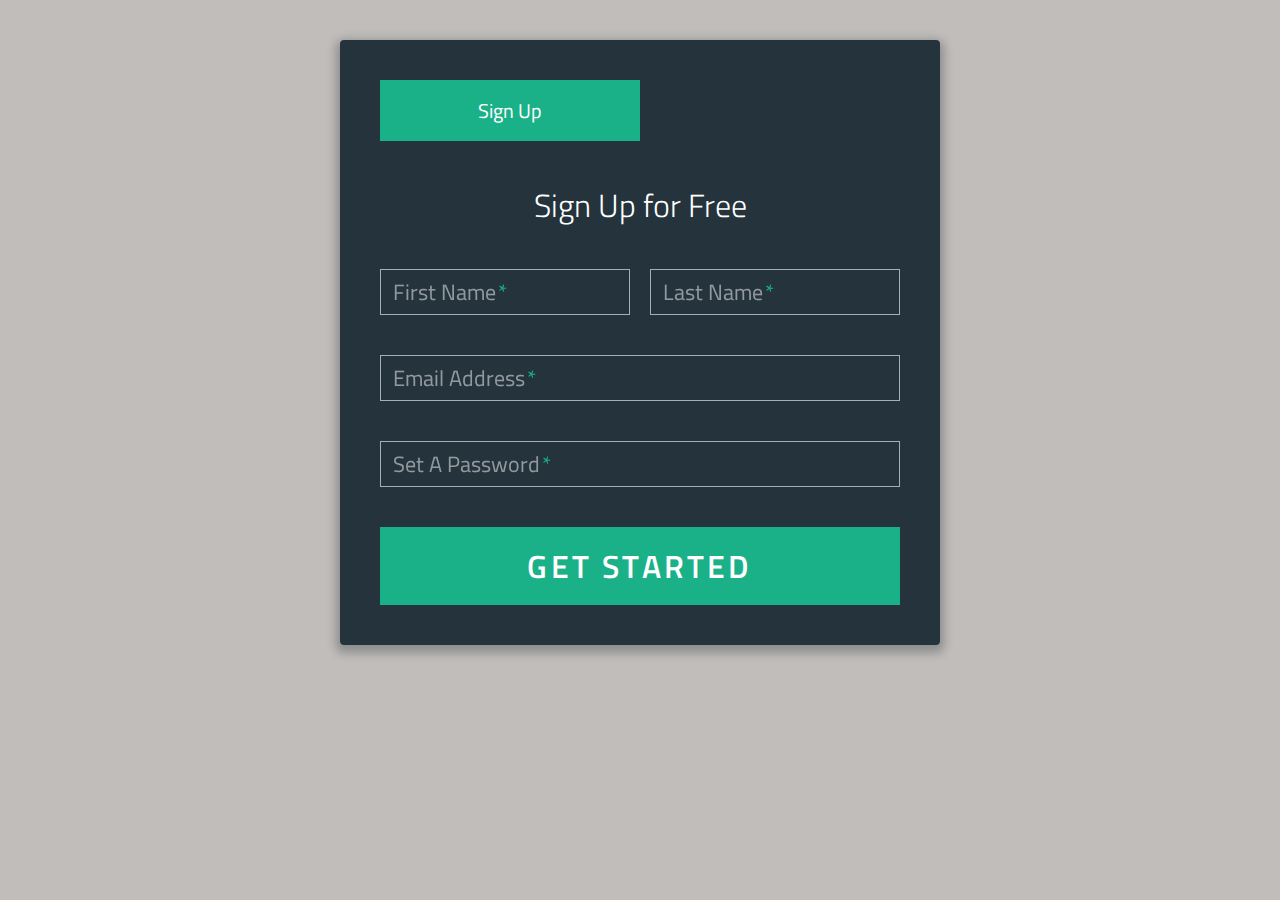
<file: UI design/sign_up.html>
<!DOCTYPE html>

<html>
  

<head>
    
<meta charset="UTF-8">
    
<title>Sign-Up</title>
    
<link href='http://fonts.googleapis.com/css?family=Titillium+Web:400,300,600' rel='stylesheet' type='text/css'>
    
    
<link rel="stylesheet" href="signupcss/normalize.css">

    
        
<link rel="stylesheet" href="signupcss/style.css">

    
    
    
  
</head>

  

<body>

    

<div class="form">
      
<ul class="tab-group">
        
<li class="tab active">
<a href="#signup">Sign Up</a>
</li>
 
</ul>
      
      

<div class="tab-content">
        

<div id="signup">   
          
<h1>Sign Up for Free</h1>
          
          
<form action="/" method="post">
          
          
<div class="top-row">
            
<div class="field-wrap">
              

<label>
                
First Name<span class="req">*</span>
              
</label>
              

<input type="text" required autocomplete="off" />
            
</div>
        
            
<div class="field-wrap">
              

<label>
                
Last Name<span class="req">*</span>
              
</label>
              

<input type="text"required autocomplete="off"/>
            
</div>
          
</div>

          

<div class="field-wrap">
            
<label>
              
Email Address<span class="req">*</span>
            
</label>
            

<input type="email"required autocomplete="off"/>
          
</div>
          
          

<div class="field-wrap">
            
<label>
              
Set A Password<span class="req">*</span>
            
</label>
            

<input type="password"required autocomplete="off"/>
          
</div>
          
          
<button type="submit" class="button button-block"/>Get Started</button>
          
          
</form>

        
</div>
        
        

<script src='http://cdnjs.cloudflare.com/ajax/libs/jquery/2.1.3/jquery.min.js'></script>

        
<script src="signupjs/index.js"></script>

    
    
    
  

</body>

</html>
</file>
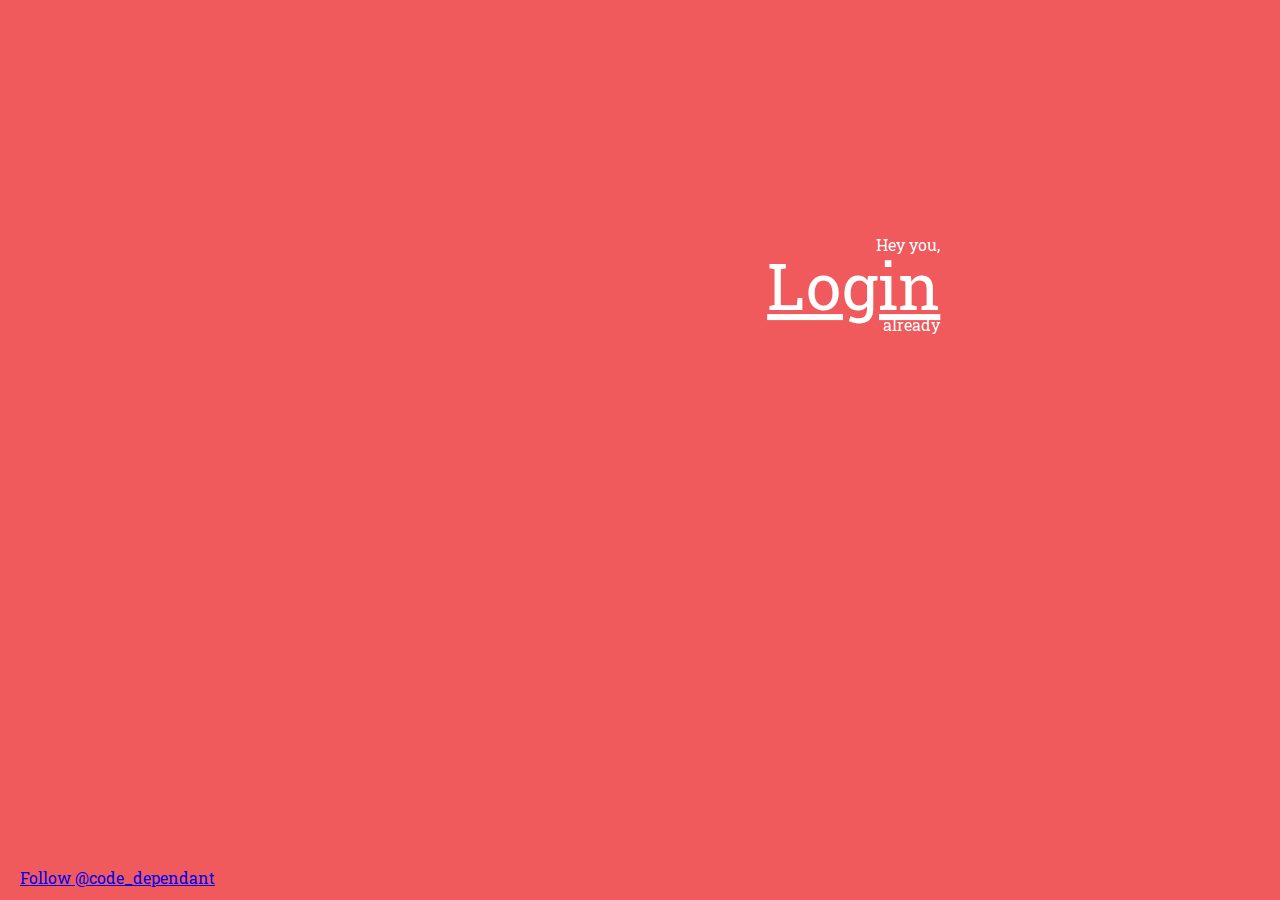
<file: UI design/Login/sign_in.html>
<!DOCTYPE html>

<html >
  
<head>
    
<meta charset="UTF-8">
    
<title>Log In</title>
    
    
    

<link rel="stylesheet" href="signincss/normalize.css">

    

<link rel='stylesheet prefetch' href='http://fonts.googleapis.com/css?family=Roboto+Slab'>

        

<style>
      /* NOTE: The styles were added inline because Prefixfree needs access to your styles and they must be inlined if they are on local disk! */
     
 * {
  
margin: 0;
  
padding: 0;
  
box-sizing: border-box;

}

html, 
body {
  
height: 100%;
  
background-color: #F15A5C;
  
font-family: "Roboto Slab", serif;
  
color: white;

}

.preload * 
{
  
transition: none !important;

}


label {
  
display: block;
  
font-weight: bold;
  
font-size: small;
  
text-transform: uppercase;
  
font-size: 0.7em;
  
margin-bottom: 0.35em;

}


input[type="text"], input[type="password"] 
{
  
width: 100%;
  
border: none;
  
padding: 0.5em;
  
border-radius: 2px;
  
margin-bottom: 0.5em;
  
color: #333;

}

input[type="text"]:focus, input[type="password"]:focus {
 
outline: none;
  
box-shadow: inset -1px -1px 3px rgba(0, 0, 0, 0.3);

}


button {
  
padding-left: 1.5em;
  
padding-right: 1.5em;
  
padding-bottom: 0.5em;
  
padding-top: 0.5em;
  
border: none;
  
border-radius: 2px;
  
background-color: #7E5AF1;
  
text-shadow: 1px 1px 3px rgba(0, 0, 0, 0.25);
  
color: white;
  
box-shadow: 1px 1px 3px rgba(0, 0, 0, 0.45);

}


small {
  
font-size: 1em;

}

.login--login-submit {
  
float: right;

}

.login--container 
{
  
width: 600px;
  
background-color: #F15A5C;
  
margin: 0 auto;
  
position: relative;
  
top: 25%;

}

.login--toggle-container {
  

position: absolute;
  
background-color: #F15A5C;
  
right: 0;
  
line-height: 2.5em;
  
width: 50%;
  
height: 120px;
  
text-align: right;
  
cursor: pointer;
  
transform: perspective(1000px) translateZ(1px);
  
transform-origin: 0% 0%;
  
transition: all 1s cubic-bezier(0.06, 0.63, 0, 1);
  
backface-visibility: hidden;


}
.login--toggle-container .js-toggle-login {

  
font-size: 4em;
  
text-decoration: underline;

}
.login--active .login--toggle-container {
  
transform: perspective(1000px) rotateY(180deg);
  
background-color: #bc1012;

}

.login--username-container, .login--password-container {
  
float: left;
  
background-color: #F15A5C;
  
width: 50%;
  
height: 120px;
  
padding: 0.5em;

}

.login--username-container {
  

transform-origin: 100% 0%;
  
transform: perspective(1000px) rotateY(180deg);
  
transition: all 1s cubic-bezier(0.06, 0.63, 0, 1);
  
background-color: #bc1012;
  
backface-visibility: hidden;


}
.login--active .login--username-container {
  

transform: perspective(1000px) rotateY(0deg);
  
background-color: #F15A5C;


}



footer {
  
position: absolute;
  
bottom: 12px;
  
left: 20px;


}

    

</style>

    
        

<script src="signinjs/prefixfree.min.js"> </script>

    
  

</head>

  



<body>

    
<div class='preload login--container'>
  

<div class='login--form'>
    

<div class='login--username-container'>
      
<label>Username</label>
      
<input autofocus placeholder='Username' type='text'>
    
</div>
   

<div class='login--password-container'>
     
<label>Password</label>
      
<input placeholder='Password' type='password'>
      
<button class='js-toggle-login login--login-submit'>Login</button>
    
</div>
  

</div>
  

<div class='login--toggle-container'>
    

<small>Hey you,</small>
    

<div class='js-toggle-login'>Login</div>
    
<small>already</small>
  

</div>


</div>


<footer>
  
<a class='twitter-follow-button' data-show-count='false' href='https://twitter.com/code_dependant'>
    Follow @code_dependant
  </a>
  
<script>

!function(d,s,id){
var js,fjs=d.getElementsByTagName(s)[0],p=/^http:/.test(d.location)?'http':'https';
if(!d.getElementById(id))
{
js=d.createElement(s);
js.id=id;
js.src=p+'://platform.twitter.com/widgets.js';
fjs.parentNode.insertBefore(js,fjs);
}

}(document, 'script', 'twitter-wjs');

</script>


</footer>
    

<script src='http://cdnjs.cloudflare.com/ajax/libs/jquery/2.1.3/jquery.min.js'> </script>

        
<script src="signinjs/index.js"></script>

    
    
    
  


</body>



</html>
</file>
<file: UI design/css/flexslider.css>
/* FlexSlider Necessary Styles
*********************************/ 
.flexslider {margin: 0; padding: 0;}
.flexslider .slides > li {display: none; -webkit-backface-visibility: hidden;} /* Hide the slides before the JS is loaded. Avoids image jumping */
.flexslider .slides img {width: 100%; display: block;}
.flex-pauseplay span {text-transform: capitalize;}

/* FlexSlider Default Theme
*********************************/
.flexslider {position: relative;  zoom: 1;}
.flex-viewport {max-height: 2000px; -webkit-transition: all 1s ease; -moz-transition: all 1s ease; transition: all 1s ease;}
.loading .flex-viewport {max-height: 300px;}
.flexslider .slides {}
.carousel li {margin-right: 5px}
/* Direction Nav */
.flex-direction-nav {*height: 0;}
.flex-direction-nav a {
	width:91px;
	height:120px; 
	margin: -20px 0 0;
	display: block;
	background: url(../images/p-but.png) no-repeat 0 0;
	position: absolute; 
	top:40%; z-index: 10; 
	cursor: pointer;
	text-indent: -9999px; 
	opacity: 0; -webkit-transition: all .3s ease;
}
.flex-direction-nav .flex-next {background-position: 100% 0; right: -36px; }
.flex-direction-nav .flex-prev {left: -36px;}
.flexslider:hover .flex-next {opacity: 0.8; right: 5px;}
.flexslider:hover .flex-prev {opacity: 0.8; left: 5px;}
.flexslider:hover .flex-next:hover, .flexslider:hover .flex-prev:hover {opacity: 1;}
.flex-direction-nav .flex-disabled {opacity: .3!important; filter:alpha(opacity=30); cursor: default;}

/* Control Nav */
.flex-control-nav {width: 100%; position: absolute; bottom: -40px; text-align: center;}
.flex-control-nav li {margin: 0 6px; display: inline-block; zoom: 1; *display: inline;}
.flex-control-paging li a {width:0px; height:0px; display: block; background: #666; background: rgba(0,0,0,0.5); cursor: pointer; text-indent: -9999px; -webkit-border-radius: 20px; -moz-border-radius: 20px; -o-border-radius: 20px; border-radius: 20px; box-shadow: inset 0 0 3px rgba(0,0,0,0.3);}
.flex-control-paging li a:hover { background: #333; background: rgba(0,0,0,0.7); }
.flex-control-paging li a.flex-active { background: #000; background: rgba(0,0,0,0.9); cursor: default; }


.flex-control-thumbs {margin: 5px 0 0; position: static; overflow: hidden;}
.flex-control-thumbs li {width: 25%; float: left; margin: 0;}
.flex-control-thumbs img {width: 100%; display: block; opacity: .7; cursor: pointer;}
.flex-control-thumbs img:hover {opacity: 1;}
.flex-control-thumbs .flex-active {opacity: 1; cursor: default;}

@media screen and (max-width: 860px) {
  .flex-direction-nav .flex-prev {opacity: 1; left: 0;}
  .flex-direction-nav .flex-next {opacity: 1; right: 0;}
}
/* Media Queries
***********************/
@media screen and (max-width: 960px) {
  #container {padding: 35px;}
  header {width: 380px;}
  #main {}
}
@media screen and (max-width: 768px) {
  #container {padding: 20px 30px;}
  header {width: 100%; float: none; text-align: center;}
  header h1 {margin: 0 auto 10px;}
  header .button,
  header nav {display: none;}
  #main {margin-left: 0;}
}
@media screen and (max-width: 500px) {
  header h1 {width: 246px;  }
}
</file>
<file: UI design/css/tsc_tabs.css>
.tsc_clear { clear:both; padding:0; margin:0; width:100%; font-size:0px; line-height:0px;}
.tsc_tabs_type_1 dd.current { display:block;}
.tsc_tabs_type_1 { width:100%; height:468px; box-shadow:0 0 3px #c3c3c3; border-radius:10px; background-color:#f8f8f8; overflow:hidden; position:relative; margin:0; }
.tsc_tabs_type_1 dt { width:22%; border-bottom:1px solid #ededed; font-size:12px; font-weight:700; cursor:pointer; padding:14px 0 14px 3%; }
.tsc_tabs_type_1 dt img { display:inline-block; margin-right:15px; position:relative; top:5px; }
.tsc_tabs_type_1 dd { margin-left:25%; background-color:#FFF; height:100%; box-shadow:inherit; overflow:auto; position:absolute; top:0; right:0; display:none; z-index:1000; padding:4%; }
.tsc_tabs_type_1 dt:first-child { margin-top:0; }
.tsc_tabs_type_1 dd .column_group p:first-child { margin-top:0; }
.tsc_tabs_type_1_arrow { position:absolute; top:0; left:23%; z-index:1001; width:18px; height:36px; }
.tsc_tabs_type_1 dt.current,
.tsc_tabs_type_2 dt.current { color:#01C3FD; background-color:#fff; }
.tsc_tabs_type_2 dd.current { display:block; }
.tsc_tabs_type_2 { position:relative; margin:0; font-size:12px; height:330px; }
.tsc_tabs_type_2 dt { font-size:12px; float:left; margin-left:0; margin-right:5px; cursor:pointer; font-weight:bold; box-shadow:0 0 3px #c3c3c3; border-radius:10px 10px 0 0; height:40px; line-height:40px; padding:0 16px; background-color:#f8f8f8; }
.tsc_tabs_type_2 dt.current { background-color:#fff; }
.tsc_tabs_type_2 dd { display:none; position:absolute; margin:0; background:#FFF; top:40px; left:0; padding:30px; border-radius:0 10px 10px 10px; box-shadow:0 0 3px #c3c3c3; height:230px; }
.tsc_tabs_type_2_arrow { position:absolute; top:38px; z-index:1001; width:28px; height:15px; }
#tsc_tabs_type_3_container {
      width: 100%;
    }
#tsc_tabs_type_3 {
      overflow: hidden;
      width: 100%;
      margin: 0;
      padding: 0;
      list-style: none;
    }
#tsc_tabs_type_3 li {
      float: left;
      margin: 0 -15px 0 0;
    }
#tsc_tabs_type_3 a {
      float: left;
	  position: relative;
	  padding: 0 40px;
      height: 0; 
	  line-height: 30px;
      text-transform: uppercase;
      text-decoration: none;
      color: #fff;	  
      border-right: 30px solid transparent;
      border-bottom: 30px solid #3D3D3D;
      border-bottom-color: #777\9;
      opacity: .3;
      filter: alpha(opacity=30);	  
    }
#tsc_tabs_type_3 a:hover,
    #tsc_tabs_type_3 a:focus {
      border-bottom-color: #2ac7e1;
      opacity: 1;
      filter: alpha(opacity=100);
    }
    #tsc_tabs_type_3 a:focus {
      outline: 0;
    }
	#tsc_tabs_type_3 #current {
      z-index: 3;
      border-bottom-color: #3d3d3d;
      opacity: 1;
      filter: alpha(opacity=100);	  
    }
 /* ----------- */
    #tsc_tabs_type_3_content {
        background: #fff;
        border-top: 2px solid #3d3d3d;
        border-bottom: 1px solid #ccc;
        border-left: 1px solid #ccc;
        border-right: 1px solid #ccc;
        padding: 2em;
        /*height: 220px;*/
    }
    #tsc_tabs_type_3_content h2,
  	#tsc_tabs_type_3_content h3,
  	#tsc_tabs_type_3_content p {
        margin: 0 0 15px 0;
    }  
	#tsc_tabs_type_4_container {
      width: 100%;

    }
#tsc_tabs_type_4
{
  overflow: auto;
  width: 100%;
  list-style: none;
  margin: 0;
  padding: 0;
}
#tsc_tabs_type_4 li
{
    margin: 0;
    padding: 0;
    float: left;

}
#tsc_tabs_type_4 a
{
    -moz-box-shadow: -4px 0 0 rgba(0, 0, 0, .2);
    -webkit-box-shadow: -4px 0 0 rgba(0, 0, 0, .2);
    box-shadow: -4px 0 0 rgba(0, 0, 0, .2);
    background: #ad1c1c;
    background:    -moz-linear-gradient(220deg, transparent 10px, #ad1c1c 10px);
    background:    -webkit-linear-gradient(220deg, transparent 10px, #ad1c1c 10px);     
    background:     -ms-linear-gradient(220deg, transparent 10px, #ad1c1c 10px); 
    background:      -o-linear-gradient(220deg, transparent 10px, #ad1c1c 10px); 
    background:         linear-gradient(220deg, transparent 10px, #ad1c1c 10px);
    text-shadow: 0 1px 0 rgba(0,0,0,.5);
    color: #fff;
    float: left;
    font: bold 12px/35px 'Lucida sans', Arial, Helvetica;
    height: 35px;
    padding: 0 30px;
    text-decoration: none;
}
#tsc_tabs_type_4 a:hover
{
    background: #c93434;
    background:    -moz-linear-gradient(220deg, transparent 10px, #c93434 10px);
    background:    -webkit-linear-gradient(220deg, transparent 10px, #c93434 10px);     
    background:     -ms-linear-gradient(220deg, transparent 10px, #c93434 10px); 
    background:      -o-linear-gradient(220deg, transparent 10px, #c93434 10px); 
    background:         linear-gradient(220deg, transparent 10px, #c93434 10px);     
}
#tsc_tabs_type_4 a:focus
{
	outline: 0;
}
#tsc_tabs_type_4 #current a
{
    background: #ccc;
    background:    -moz-linear-gradient(220deg, transparent 10px, #fff 10px);
    background:    -webkit-linear-gradient(220deg, transparent 10px, #fff 10px);     
    background:     -ms-linear-gradient(220deg, transparent 10px, #fff 10px); 
    background:      -o-linear-gradient(220deg, transparent 10px, #fff 10px); 
    background:         linear-gradient(220deg, transparent 10px, #fff 10px);
    text-shadow: none;    
    color: #333;
    background: #f2f2f2;
}
#tsc_tabs_type_4_content
{
    background-color: #fff;
	border-top: 1px solid #c93434;
    padding: 16px;
	border-bottom: 1px solid #c93434;
	border-left: 1px solid #c93434;
	border-right: 1px solid #c93434;
}
.tsc_flat_tab_main_container {width: 100%px;}
ul.flat_tabs {
	margin: 0;
	padding: 0;
	float: left;
	list-style: none;
	height: 32px;
	border-bottom: 1px solid #ccc;
	border-left: 1px solid #ccc;
	width: 100%;
}
ul.flat_tabs li {
	float: left;
	margin: 0;
	padding: 0;
	height: 31px;
	line-height: 31px;
	border: 1px solid #ccc;
	border-left: none;
	margin-bottom: -1px;
	background: #eee;
	overflow: hidden;
	position: relative;
}
ul.flat_tabs li a {
	text-decoration: none;
	color: #000;
	display: block;
	font-size: 1.2em;
	padding: 0 20px;
	border: 1px solid #fff;
	outline: none;
}
ul.flat_tabs li a:hover {
	background: #ccc;
}	
html ul.flat_tabs li.active, html ul.flat_tabs li.active a:hover  {
	background: #fff;
	border-bottom: 1px solid #fff;
}
.tsc_flat_tab_subcontainer {
	border: 1px solid #ccc;
	border-top: none;
	clear: both;
	float: left; 
	width: 100%;
	background: #fff;
	-moz-border-radius-bottomright: 5px;
	-khtml-border-radius-bottomright: 5px;
	-webkit-border-bottom-right-radius: 5px;
	-moz-border-radius-bottomleft: 5px;
	-khtml-border-radius-bottomleft: 5px;
	-webkit-border-bottom-left-radius: 5px;
}
.tsc_flat_tab_content {
	padding: 20px;
	font-size: 1.2em;
}
.tsc_flat_tab_content h2 {
	font-weight: normal;
	padding-bottom: 10px;
	border-bottom: 1px dashed #ddd;
	font-size: 1.8em;
}
.tsc_flat_tab_content h3 a{
	color: #254588;
}
.tsc_flat_tab_content img {
	float: left;
	margin: 0 20px 20px 0;
	border: 1px solid #ddd;
	padding: 5px;
}
.tsc_gradient-tabs {
    position: relative;
	width: 100%;
}

.tsc_gradient-tabs input {
	position: absolute;
	z-index: 1000;
	width: 120px;
	height: 40px;
	left: 0px;
	top: 0px;
	opacity: 0;
    -ms-filter:"progid:DXImageTransform.Microsoft.Alpha(Opacity=0)";
    filter: alpha(opacity=0);
	cursor: pointer;
}
.tsc_gradient-tabs input#grad-tab-2{
	left: 120px;
}
.tsc_gradient-tabs input#grad-tab-3{
	left: 240px;
}
.tsc_gradient-tabs input#grad-tab-4{
	left: 360px;
}
.tsc_gradient-tabs label {
	background: #ddd;
	background: -moz-linear-gradient(top, #eee 0%, #ddd 100%);
	background: -webkit-gradient(linear, left top, left bottom, color-stop(0%,#eee), color-stop(100%,#ddd));
	background: -webkit-linear-gradient(top, #eee 0%,#ddd 100%);
	background: -o-linear-gradient(top, #eee 0%,#ddd 100%);
	background: -ms-linear-gradient(top, #eee 0%,#ddd 100%);
	background: linear-gradient(top, #eee 0%,#ddd 100%);
	font-size: 15px;
	line-height: 40px;
	height: 40px;
	position: relative;
	padding: 0 20px;
    float: left;
	display: block;
	width: 80px;
	color: #333;
	letter-spacing: 1px;
	text-transform: uppercase;	
	text-align: center;
	text-shadow: 1px 1px 1px rgba(255,255,255,0.3);
    border-radius: 3px 3px 0 0;
    box-shadow: 2px 0 2px rgba(0,0,0,0.1), -2px 0 2px rgba(0,0,0,0.1);
}
.tsc_gradient-tabs label:after {
    content: '';
	background: #fff;
	position: absolute;
	bottom: -2px;
	left: 0;
	width: 100%;
	height: 2px;
	display: block;
}
.tsc_gradient-tabs input:hover + label {
	background: #fff;
}
.tsc_gradient-tabs label:first-of-type {
    z-index: 4;
    box-shadow: 2px 0 2px rgba(0,0,0,0.1);
}
.grad-tab-label-2 {
    z-index: 3;
}
.grad-tab-label-3 {
    z-index: 2;
}
.grad-tab-label-4 {
    z-index: 1;
}
.tsc_gradient-tabs input:checked + label {
    background: #f2f2f2;
	z-index: 6;
/*	border-left: 1px solid #f2f2f2; */
    -webkit-animation: page 0.2s linear;
    -moz-animation: page 0.2s linear;
    -ms-animation: page 0.2s linear;
    -o-animation: page 0.2s linear;
    animation: page 0.2s linear;
}
.clear-shadow {
	clear: both;
}
.gradtab-content {
    background: #fff;
	position: relative;
    width: 100%;
	height: 240px;
	z-index: 5;
	overflow: hidden;
   	box-shadow: 1px 2px 7px rgba(0,0,0,0.2);
    border-radius: 0 3px 3px 3px;
}
.gradtab-content div {
    position: absolute;
	top: 0;
	padding: 10px 40px;
	z-index: 1;
    opacity: 0;
    -webkit-transition: all linear 0.3s;
    -moz-transition: all linear 0.3s;
    -o-transition: all linear 0.3s;
    -ms-transition: all linear 0.3s;
    transition: all linear 0.3s;
}
.gradtab-content-1, .gradtab-content-3 {
	-webkit-transform: translateX(-250px);
	-moz-transform: translateX(-250px);
	-o-transform: translateX(-250px);
	-ms-transform: translateX(-250px);
	transform: translateX(-250px);
}
.gradtab-content-2, .gradtab-content-4 {
    -webkit-transform: translateX(250px);
	-moz-transform: translateX(250px);
	-o-transform: translateX(250px);
	-ms-transform: translateX(250px);
	transform: translateX(250px);
}
.tsc_gradient-tabs input.grad-tab-selector-1:checked ~ .gradtab-content .gradtab-content-1,
.tsc_gradient-tabs input.grad-tab-selector-2:checked ~ .gradtab-content .gradtab-content-2,
.tsc_gradient-tabs input.grad-tab-selector-3:checked ~ .gradtab-content .gradtab-content-3,
.tsc_gradient-tabs input.grad-tab-selector-4:checked ~ .gradtab-content .gradtab-content-4 {
    -webkit-transform: translateX(0px);
	-moz-transform: translateX(0px);
	-o-transform: translateX(0px);
	-ms-transform: translateX(0px);
	transform: translateX(0px);
	z-index: 100;
    -ms-filter:"progid:DXImageTransform.Microsoft.Alpha(Opacity=100)";
    filter: alpha(opacity=100);
    opacity: 1;
    -webkit-transition: all ease-out 0.2s 0.1s;
    -moz-transition: all ease-out 0.2s 0.1s;
    -o-transition: all ease-out 0.2s 0.1s;
    -ms-transition: all ease-out 0.2s 0.1s;
    transition: all ease-out 0.2s 0.1s;
}
.gradtab-content div h2,
.gradtab-content div h3{
	color: #1344B0;
	cursor:pointer;
	line-height: 1.8em;
	font-size: 13px;
}
.gradtab-content div h2:hover
.gradtab-content div h3:hover{
	text-decoration: underline;
}
.gradtab-content div p {
	font-size: 14px;
	line-height: 22px;
	text-align: left;
	margin: 0;
	color: #777;
	padding-left: 15px;
	border-left: 8px solid rgba(204,204,204, 0.2);
}
.tsc_gradient-vtabs {
    position: relative;
	width: 100%;
}
.tsc_gradient-vtabs input {
	position: absolute;
	z-index: 1000;
	width: 120px;
	height: 40px;
	left: 0px;
	top: 0px;
	opacity: 0;
    -ms-filter:"progid:DXImageTransform.Microsoft.Alpha(Opacity=0)";
    filter: alpha(opacity=0);
	cursor: pointer;
}
.tsc_gradient-vtabs input#vgrad-tab-2{
	top: 40px;
}
.tsc_gradient-vtabs input#vgrad-tab-3{
	top: 80px;
}
.tsc_gradient-vtabs input#vgrad-tab-4{
	top: 120px;
}
.tsc_gradient-vtabs label {
	background: #ddd;
	background: -moz-linear-gradient(top, #eee 0%, #ddd 100%);
	background: -webkit-gradient(linear, left top, left bottom, color-stop(0%,#eee), color-stop(100%,#ddd));
	background: -webkit-linear-gradient(top, #eee 0%,#ddd 100%);
	background: -o-linear-gradient(top, #eee 0%,#ddd 100%);
	background: -ms-linear-gradient(top, #eee 0%,#ddd 100%);
	background: linear-gradient(top, #eee 0%,#ddd 100%);
	font-size: 15px;
	line-height: 40px;
	height: 40px;
	position: relative;
	padding: 0 20px;
	display: block;
	width: 80px;
	color: #333;
	letter-spacing: 1px;
	text-transform: uppercase;
	text-align: right;
	float: left;
	clear: both;
	text-shadow: 1px 1px 1px rgba(255,255,255,0.3);
    border-radius: 3px 0 0 3px;
    box-shadow: 0px 2px 2px rgba(0,0,0,0.1);
}
.tsc_gradient-vtabs label:after {
    content: '';
	background: #ff2f2ff;
	position: absolute;
	right: -2px;
	top: 0;
	width: 2px;
	height: 100%;
}
.tsc_gradient-vtabs input:hover + label {
	background: #ffffff;
}
.tsc_gradient-vtabs label:first-of-type {
    z-index: 4;
}
.vgrad-tab-label-2 {
    z-index: 3;
}
.vgrad-tabtab-label-3 {
    z-index: 2;
}
.vgrad-tabtab-label-4 {
    z-index: 1;
}
.tsc_gradient-vtabs input:checked + label {
    background: #f2f2f2;
	z-index: 6;
}
.clear-shadow {
	clear: both;
}
.vgradtab-content {
    background: #fff;
	position: relative;
    width: auto;
	margin: -175px 0 0 120px;
	height: 250px;
	z-index: 5;
	overflow: hidden;
	box-shadow: 1px 2px 7px rgba(0,0,0,0.2);
    border-radius: 3px;
}
.vgradtab-content div {
    position: absolute;
	top: 0;
	padding: 10px 40px;
	z-index: 1;
    opacity: 0;
    -webkit-transition: all linear 0.5s;
    -moz-transition: all linear 0.5s;
    -o-transition: all linear 0.5s;
    -ms-transition: all linear 0.5s;
    transition: all linear 0.5s;
}
.vgradtab-content div{
	-webkit-transform: translateY(-450px);
	-moz-transform: translateY(-450px);
	-o-transform: translateY(-450px);
	-ms-transform: translateY(-450px);
	transform: translateY(-450px);
}
.tsc_gradient-vtabs input.vgrad-tab-selector-1:checked ~ .vgradtab-content .vgradtab-content-1,
.tsc_gradient-vtabs input.vgrad-tab-selector-2:checked ~ .vgradtab-content .vgradtab-content-2,
.tsc_gradient-vtabs input.vgrad-tab-selector-3:checked ~ .vgradtab-content .vgradtab-content-3,
.tsc_gradient-vtabs input.vgrad-tab-selector-4:checked ~ .vgradtab-content .vgradtab-content-4 {
    -webkit-transform: translateY(0px);
	-moz-transform: translateY(0px);
	-o-transform: translateY(0px);
	-ms-transform: translateY(0px);
	transform: translateY(0px);
    z-index: 100;
    -ms-filter:"progid:DXImageTransform.Microsoft.Alpha(Opacity=100)";
    filter: alpha(opacity=100);
    opacity: 1;
    -webkit-transition: all ease-out 0.3s 0.3s;
    -moz-transition: all ease-out 0.3s 0.3s;
    -o-transition: all ease-out 0.3s 0.3s;
    -ms-transition: all ease-out 0.3s 0.3s;
    transition: all ease-out 0.3s 0.3s;
}
.vgradtab-content div h2,
.vgradtab-content div h3{
	color: #398080;
}
.vgradtab-content div p {
	font-size: 14px;
	line-height: 22px;
	text-align: left;
	margin: 0;
	color: #777;
	padding-left: 15px;
	border-left: 8px solid rgba(204,204,204, 0.2);
}
</file>
<file: UI design/signupcss/style.css>
*, *:before, *:after {
  box-sizing: border-box;
}

html {
  overflow-y: scroll;
}

body {
  background: #c1bdba;
  font-family: 'Titillium Web', sans-serif;
}

a {
  text-decoration: none;
  color: #1ab188;
  -webkit-transition: .5s ease;
  transition: .5s ease;
}
a:hover {
  color: #179b77;
}

.form {
  background: rgba(19, 35, 47, 0.9);
  padding: 40px;
  max-width: 600px;
  margin: 40px auto;
  border-radius: 4px;
  box-shadow: 0 4px 10px 4px rgba(19, 35, 47, 0.3);
}

.tab-group {
  list-style: none;
  padding: 0;
  margin: 0 0 40px 0;
}
.tab-group:after {
  content: "";
  display: table;
  clear: both;
}
.tab-group li a {
  display: block;
  text-decoration: none;
  padding: 15px;
  background: rgba(160, 179, 176, 0.25);
  color: #a0b3b0;
  font-size: 20px;
  float: left;
  width: 50%;
  text-align: center;
  cursor: pointer;
  -webkit-transition: .5s ease;
  transition: .5s ease;
}
.tab-group li a:hover {
  background: #179b77;
  color: #ffffff;
}
.tab-group .active a {
  background: #1ab188;
  color: #ffffff;
}

.tab-content > div:last-child {
  display: none;
}

h1 {
  text-align: center;
  color: #ffffff;
  font-weight: 300;
  margin: 0 0 40px;
}

label {
  position: absolute;
  -webkit-transform: translateY(6px);
          transform: translateY(6px);
  left: 13px;
  color: rgba(255, 255, 255, 0.5);
  -webkit-transition: all 0.25s ease;
  transition: all 0.25s ease;
  -webkit-backface-visibility: hidden;
  pointer-events: none;
  font-size: 22px;
}
label .req {
  margin: 2px;
  color: #1ab188;
}

label.active {
  -webkit-transform: translateY(50px);
          transform: translateY(50px);
  left: 2px;
  font-size: 14px;
}
label.active .req {
  opacity: 0;
}

label.highlight {
  color: #ffffff;
}

input, textarea {
  font-size: 22px;
  display: block;
  width: 100%;
  height: 100%;
  padding: 5px 10px;
  background: none;
  background-image: none;
  border: 1px solid #a0b3b0;
  color: #ffffff;
  border-radius: 0;
  -webkit-transition: border-color .25s ease, box-shadow .25s ease;
  transition: border-color .25s ease, box-shadow .25s ease;
}
input:focus, textarea:focus {
  outline: 0;
  border-color: #1ab188;
}

textarea {
  border: 2px solid #a0b3b0;
  resize: vertical;
}

.field-wrap {
  position: relative;
  margin-bottom: 40px;
}

.top-row:after {
  content: "";
  display: table;
  clear: both;
}
.top-row > div {
  float: left;
  width: 48%;
  margin-right: 4%;
}
.top-row > div:last-child {
  margin: 0;
}

.button {
  border: 0;
  outline: none;
  border-radius: 0;
  padding: 15px 0;
  font-size: 2rem;
  font-weight: 600;
  text-transform: uppercase;
  letter-spacing: .1em;
  background: #1ab188;
  color: #ffffff;
  -webkit-transition: all 0.5s ease;
  transition: all 0.5s ease;
  -webkit-appearance: none;
}
.button:hover, .button:focus {
  background: #179b77;
}

.button-block {
  display: block;
  width: 100%;
}

.forgot {
  margin-top: -20px;
  text-align: right;
}
</file>
<file: UI design/css/style.css>
/*
Author: W3layout
Author URL: http://w3layouts.com
License: Creative Commons Attribution 3.0 Unported
License URL: http://creativecommons.org/licenses/by/3.0/
*/
/* reset */
html,body,div,span,applet,object,iframe,h1,h2,h3,h4,h5,h6,p,blockquote,pre,a,abbr,acronym,address,big,cite,code,del,dfn,em,img,ins,kbd,q,s,samp,small,strike,strong,sub,sup,tt,var,b,u,i,dl,dt,dd,ol,nav ul,nav li,fieldset,form,label,legend,table,caption,tbody,tfoot,thead,tr,th,td,article,aside,canvas,details,embed,figure,figcaption,footer,header,hgroup,menu,nav,output,ruby,section,summary,time,mark,audio,video{margin:0;padding:0;border:0;font-size:100%;font:inherit;vertical-align:baseline;}
article, aside, details, figcaption, figure,footer, header, hgroup, menu, nav, section {display: block;}
ol,ul{list-style:none;margin:0;padding:0;}
blockquote,q{quotes:none;}
blockquote:before,blockquote:after,q:before,q:after{content:'';content:none;}
table{border-collapse:collapse;border-spacing:0;}
/* start editing from here */
a{text-decoration:none;}
.txt-rt{text-align:right;}/* text align right */
.txt-lt{text-align:left;}/* text align left */
.txt-center{text-align:center;}/* text align center */
.float-rt{float:right;}/* float right */
.float-lt{float:left;}/* float left */
.clear{clear:both;}/* clear float */
.pos-relative{position:relative;}/* Position Relative */
.pos-absolute{position:absolute;}/* Position Absolute */
.vertical-base{	vertical-align:baseline;}/* vertical align baseline */
.vertical-top{	vertical-align:top;}/* vertical align top */
.underline{	padding-bottom:5px;	border-bottom: 1px solid #eee; margin:0 0 20px 0;}/* Add 5px bottom padding and a underline */
nav.vertical ul li{	display:block;}/* vertical menu */
nav.horizontal ul li{	display: inline-block;}/* horizontal menu */
img{max-width:100%;}
/*end reset*/
@font-face {
	font-family: 'AmbleRegular';
    src: url( ../fonts/Amble-Light-webfont.ttf ) format("truetype"); 
}
body{
	font-family: 'AmbleRegular';
	background:#fff;
}
.header{
	background: url(../images/hd-bg.png);
}
.header-top{
	border-bottom: 2px ridge #333;
}
.wrap{
	width:80%;
	margin:0 auto;
}
.banner-no{
	float:left;
}
/*--menu--*/
header { padding: 100px 0 0 0; display: block; }
header h1 { width: 960px; margin: 0 auto; }
a:hover { color: white; }
.nav-wrap { 
	float: right;
	width: 67%;
	margin: 50px auto; 
}
.nav-wrap ul{
	float:right;
}
/* Clearfix */
.group:after { visibility: hidden; display: block; content: ""; clear: both; height: 0; }
*:first-child+html .group { zoom: 1; } 
/* Example One */
#example-one { 
	margin: 0 auto; 
	list-style: none; 
	position: relative; 
}
#example-one li { 
	display: inline-block;	
	margin-right: 20px;
}
#example-one a { 
	color: #aaa; 
	font-size: 14px; 
	float: left;
	padding: 6px 10px 4px 10px;
	text-decoration: none;
	text-transform: uppercase;
}
#example-one a:hover { 
	color:#DB9603;
}
#magic-line { 
	position: absolute;
	bottom: -2px; 
	left: 0; 
	width:10px; 
	height: 2px; 
	background:#DB9603;
}
.ie6 #example-one li, .ie7 #example-one li { 
	display: inline; 
}
.ie6 #magic-line {
	bottom: -3px;
}
.h-logo{
	float:left;
}
/*--banner--*/
.main img{
	display:block;
}
.block{
	margin-top: 20px;
}
#reservation-form {
	float:right;
	margin-top:6px;
}
#reservation-form .field{
	float:left;
}
#reservation-form .field1{
	float:left;
}
#reservation-form .field {
	display: block;
	height: 55px;
	font-size: 13px;
	color: #FAC9A9;
	margin-bottom: 10px;
}
#reservation-form select {
	border: 1px solid #5D3825;
	background:#DB9603;
	color: #fff;
	outline: none;
	padding: 5px;
	float: left;
}
#reservation-form select.select1 {
	width:200px;
	margin-right: 10px;
}
#reservation-form select.select2 {
	width:200px;
	margin-right: 10px;
}
#reservation-form label {
	display: block;
	padding-bottom: 4px;
	font-size: 13px;
	color:#aaa;
}
/*--Content--*/
.content{
	background:#fff;
	padding: 20px 0;
}
/*  GRID OF THREE   ============================================================================= */
.listview_1_of_3{
	display: block;
	float:left;
	margin: 0% 0 0% 1.6%;
}
.listview_1_of_3 h3{
	color:#FCAC03;
	font-size:2em;
	margin-bottom:5%;
}
.extra-wrap {
	overflow: hidden;
}
.data {
	color: #989898;
	margin-bottom: 1px;
}
.color {
	color: #1344B0;
	text-decoration: underline;
	line-height: 1.8em;
	font-size: 13px;
}
a:hover {
	text-decoration: none;
	color: #1344B0;
}
.text-top {
	padding-top: 6px;
	display: inline-block;
	font-size: 13px;
	line-height: 1.8em;
	color: #888;
}
.listimg{
	display: block;
	float:left;
}
.listimg1{
	width:47%;
	float:left;
	margin-right: 6%;
}
.listimg1 img, .listimg2 img{
	margin-bottom: 3%;
}
.listimg2{
	width:47%;
	float:left;
	margin-right:0;
}
.link {
	font-size: 12px;
	line-height: 20px;
	color: #313131;
	font-weight: bold;
	text-decoration:underline;
	line-height: 1.8em;
}
.link:hover{
	text-decoration:none;
	color: #313131;
}
.link2 {
	font-size: 14px;
	line-height: 20px;
	color:#FCAC03;
	font-weight: bold;
	background: url(../images/s-icon.png) 55px 6px no-repeat;
	padding-right: 15px;
	display: inline-block;
	margin-bottom: 10%;
}
.link2:hover{
	text-decoration:underline; 
	color:#FCAC03;
}
.middle-list{
	margin-bottom:5%;
}
.text{
	display: block;
	float:left;
	margin: 0% 0 7% 3.6%;
}
.listview_1_of_3:first-child { margin-left: 0; }

.images_1_of_3 {
	width: 29.2%;
	padding:1.5%; 
}
.listimg_1_of_2{
	width:28.2%;
}
.list_1_of_2 {
	width: 68.2%;
}
.images_1_of_3  img {
	max-width:100%;
	display:block;
}
.list_1_of_2  h3{
	color:#C94848;
	margin-bottom:0.2em;
	margin-top:0;
	font-size:1em;
	font-family:  MuseoSlab300, 'lucida sans unicode', 'lucida grande', 'Trebuchet MS', verdana, arial, helvetica, helve, sans-serif;
	font-weight : normal;
	letter-spacing: -1px;
}
.list_1_of_2  p{
	font-size:0.8125em;	
	color: #333;
	line-height: 1.5em;
	font-family : verdana, arial, helvetica, helve, sans-serif;
	padding:0; 	
}
/***** Media Quries *****/
@media only screen and (max-width: 1024px) {
	.wrap{
		width:90%;
	}	
}
/*  GO FULL WIDTH AT LESS THAN 640 PIXELS */
@media only screen and (max-width: 640px) {
	
	.wrap{
		width:95%;
	}
	.listview_1_of_3{ 
		margin: 2% 0 2% 0%;
	}
	.text{
		margin:0;
	}	
	.images_1_of_3 {
		width:94%;
		padding:3%;
	}
	.listimg_1_of_2{
	     width:100%;		
   }
	.list_1_of_2 {
		width: 100%;
	}
}
/*  GO FULL WIDTH AT LESS THAN 480 PIXELS */
@media only screen and (max-width: 480px) {
	
	.wrap{
		width:95%;
	}
	.listview_1_of_3{ 
		margin: 2% 0 2% 0%;
	}
	.text{
		margin:0;
	}	
	.images_1_of_3 {
		width:92%;
		padding:4%;
	}
	.listimg_1_of_2{
	     width:100%;		
   }
	.list_1_of_2 {
		width: 100%;
	}
}
p.s-img a:hover{
	opacity:0.5;
}
.link4 {
	font-weight: bold;
	color: #E3480B;
	display: inline-block;
	font-size: 13px;
	margin-bottom: 4%;
	text-decoration:underline;
}
.link4:hover {
	text-decoration:none;
	color: #E3480B;
}
.color1{
	color: #989898;
	font-size: 13px;
}
.link-top {
	margin-top: 11px;
	display: inline-block;
}
.color2{
	text-decoration: underline;
	font-size:13px;
	line-height:1.8em;
	color:#1344B0;
}
/*--Footer--*/
.footer {
	background:#222;

}
.footer-top{
	padding: 20px 0;
}
/*  GRID OF FOUR   ============================================================================= */
.col_1_of_4{
	display: block;
	float:left;
}
.col_1_of_4:first-child { margin-left: 0; } 
.span_1_of_4 {
	width: 22%;
	padding: 1.5%;
}
.social img:hover {
	opacity:0.7;
}
.span_1_of_4  p {
	font-size:0.8125em;
	color: #666;
	line-height: 1.8em;
}
p.txt_4{
	color: #666;
	margin-top:2%;
	font-size:2em;
}
.content-top h3 {
	color: #FCAC03;
	font-size: 2em;
	padding: 1.5%;
}
/***** Media Quries *****/
@media only screen and (max-width: 1024px) {
	.wrap{
		width:95%;
	}	
}
/*  GO FULL WIDTH AT LESS THAN 640 PIXELS */
@media only screen and (max-width: 640px) and (min-width: 480px) {
	.wrap{
		width:95%;
	}
	.col_1_of_4{ 
		margin: 1% 0 1% 0%;
	}
	.span_1_of_4 {
		width:94%;
		padding:3%;  
	}
}

/*  GO FULL WIDTH AT LESS THAN 480 PIXELS */
@media only screen and (max-width: 480px) {
	.wrap{
		width:95%;
	}
	.col_1_of_4{ 
		margin: 1% 0 1% 0%;
	}
	.span_1_of_4 {
		width:92%;
		padding:4%; 
	}
}
.footer-nav li {
	list-style-image: url(../images/f-icon.png);
	margin: 0 0 5px 20px;
}
.footer-nav li a {
	font-size: 13px;
	color:#666;
	vertical-align: top;
	line-height: 21px;
}
.footer-nav li a:hover{
	color:#888;
}
.footer-bottom {
	background: #111;
	padding: 20px;
}
.copy{
	text-align:center;
}
.copy p{
	color:#666;
	font-size: 13px;
}
.copy p a {
	color: #FCAC03;
}
.copy p a:hover {
	text-decoration:underline;
}
/*--About--*/
/*  GRID OF Content With Image and Sidebar   ============================================================================= */
.about{
	display: block;
	float:left;
}
.rightsidebar{
	display: block;
	float:left;
	margin: 0% 0 0% 1.6%;
}
.about:first-child { margin-left: 0; } 
.desc{
	display: block;
	float:left;
	margin: 0% 0 0% 2.6%;
}
.span_1_of_2{
	width: 67.1%;
	padding:1.5%;
}
.images_3_of_2 {
	width: 45.2%;
	float: left;
}
.span_3_of_2{
	width: 52.2%;
}
.span_3_of_1{
	width: 25.2%;
	padding:1.5%;
}
.images_3_of_2  img {
	max-width:100%;
	display:block;
}
.span_3_of_2  h3{
	color:#C94848;
	margin-bottom:0.3em;
	font-size:1.5em;
	font-weight : normal;
	margin-top: 0px;
	letter-spacing: -1px;
}
.span_3_of_2  p  {
	font-size:0.8125em;
	padding:0.3em 0;
	color: #888;
	line-height: 1.8em;
}
.span_3_of_1 p {
	font-size:0.8125em;
	padding:0.42em 0;
	color: #333;
	line-height: 1.6em;
}
/***** Media Quries *****/
@media only screen and (max-width: 1024px) {
	.wrap{
		width:90%;
	}	
}
/*  GO FULL WIDTH AT LESS THAN 640 PIXELS */
@media only screen and (max-width: 640px) {
	.wrap{
		width:95%;
	}
	.grid {
		margin:0;
	}
	.about{ 
		margin: 2% 0 2% 0%;
	}
	.rightsidebar{
		margin:0;
	}
	.image{
		padding:3%;
	}
	.desc{
		margin:0;
	}
	.span_1_of_2 {
		width:94%;
		padding:3%;
	}
	.span_3_of_2 {
		width: 100%;
	}
	.images_3_of_2{
		width: 100%;
	}
	.span_3_of_1 {
		width:94%;
		padding:3%;
	}
}
/*  GO FULL WIDTH AT LESS THAN 480 PIXELS */
@media only screen and (max-width: 480px) {
	.wrap{
		width:95%;
	}
	.about{ 
		margin: 2% 0 2% 0%;
	}
	.rightsidebar{
		margin:0;
	}
	.grid {
		margin:0;
	}
	.image{
		padding:4%;
	}
	.desc{
		margin:0;
	}
	.span_1_of_2 {
		width:92%;
		padding:4%;
	}
	.span_3_of_2 {
		width: 100%;
	}
	.images_3_of_2{
		width: 100%;
	}
	.span_3_of_1 {
		width:92%;
		padding:4%;
	}
}
.watch_but {
	display: inline-block;
	background:#DB9603;
	position: relative;
	border-radius: 2px;
	font-size: 13px;
	line-height: 11px;
	color: #FFF;
	border-bottom: 1px solid #DB9603;
	border-right: 1px solid #DB9603;
	margin: 15px 0 0;
	padding:12px 14px 9px 10px;
}
.span_3_of_2 h4{
	color:#888;
	font-size:1.5em;
	margin-bottom: 2%;
}
.link1{
	color:#1344B0;
	text-decoration:underline;
	font-size:13px;
	margin-bottom: 2%;
}
.about-top{
	margin-bottom:5%;
}
.small_box{
	margin-bottom: 11px;
}
.premier .col {
	float: left;
	width: 30%;
	margin-left: 3.3%;
}
a{
	color:#888;
	font-size:13px;
	line-height:1.5em;
}
.button {
	display: inline-block;
	background: #DB9603;
	position: relative;
	border-radius: 2px;
	font-size: 13px;
	line-height: 11px;
	color: #FFF;
	border-bottom: 1px solid #DB9603;
	border-right: 1px solid #DB9603;
	margin:20px 0;
	padding: 12px 14px 9px 10px;
}
.latest_news {
	margin: -1px 5px 0 -1px;
}
.latest_news li {
	margin-bottom: 18px;
}
.date {
	background:#f0f0f0;
	color:#888;
	margin: 0 1px 10px 0;
	display: inline-block;
	border-radius: 2px;
	padding:5px;
}
.span_3_of_1 h3{
	color:#FCAC03;
	font-size:1.5em;
	margin-bottom:9%;
	background:#f0f0f0;
	padding: 8px;
}
.span_1_of_2 h3{
	color:#FCAC03;
	font-size:1.5em;
	margin-bottom:4%;
	background:#f0f0f0;
	padding: 8px;
}
li.m_bottom{
	margin-bottom:0px;
}
h4.h-text a{
	color:#DB9603;
	font-size:1.2em;
}
h4.h-text a:hover{
	color:#888;
}
/*--404 page--*/
.pnot {
	padding: 30px 0;
}
.pnot h1 {
	font-size: 15em;
	color: #F0F0F0;
	text-align: center;
	text-shadow: 1px 1px 6px #555;
	-moz-text-shadow: 1px 1px 6px #555;
	-webkit-text-shadow: 1px 1px 6px #555;
	-o-text-shadow: 1px 1px 6px #555;
}
/*--Contact--*/
/*  Contact Form  ============================================================================= */
.col{
	display: block;
	float:left;
	margin: 1% 0 1% 1.6%;
}
.col:first-child{
	margin-left:0;
}	
.span_2_of_3 {
	width: 63.1%;
	padding:1.5%; 
}
.span_1_of_3 {
	width: 29.2%;
	padding:1.5%; 
}
.span_2_of_3  h3,
.span_1_of_3  h3 {
	color:#FCAC03;
	margin-bottom:0.5em;
	font-size:1.5em;
	line-height: 1.2;
	font-weight : normal;
	margin-top: 0px;
	letter-spacing: -1px;
}
.contact-form{
	position:relative;
	padding-bottom:30px;
}
.contact-form div{
	padding:5px 0;
}
.contact-form span{
	display:block;
	font-size:0.8125em;
	color: #333;
	padding-bottom:5px;
}
.contact-form input[type="text"],.contact-form textarea{
	padding:8px;
	display:block;
	width:98%;
	background:#fcfcfc;
	border: none;
	outline:none;
	color:#464646;
	font-size:0.8125em;
	font-family:Arial, Helvetica, sans-serif;
	box-shadow: inset 0px 0px 3px #999;
	-webkit-box-shadow: inset 0px 0px 3px #999;
	-moz-box-shadow: inset 0px 0px 3px #999;
	-o-box-shadow: inset 0px 0px 3px #999;
	-webkit-appearance:none;
}
.contact-form textarea{
	resize:none;
	height:120px;		
}
.contact-form input[type="submit"]{
	padding:7px 20px;
	color:#FFF;
	cursor:pointer;
	background:#DB9603 url(../images/large-button-overlay.png);
	border: 1px solid rgba(0, 0, 0, 0.25);
	text-shadow: 0 -1px 1px rgba(0, 0, 0, 0.25);
	-webkit-box-shadow: 0 1px 3px rgba(0, 0, 0, 0.50);
	-webkit-border-radius: 5px;
    border-radius:2px;
   	position:absolute;
    right:0;
}
.contact-form input[type="submit"]:hover{
	background-color:#111;
}
.contact-form input[type="submit"]:active{
	background-color:#DB9603;  
}
.company_address{
	padding-top:26px;
}
.company_address p{
	font-size:0.8125em;
	color: #888;
	line-height: 1.8em;
}
.company_address p span{
	text-decoration:underline;
	color:#333;
	cursor:pointer;
}
.map{
	border:1px solid #C7C7C7;
	margin-bottom:15px;
}

/***** Media Quries *****/
@media only screen and (max-width: 1024px) {
	.wrap{
		width:95%;
	}	
}
/*  GO FULL WIDTH AT LESS THAN 800 PIXELS */

@media only screen and (max-width: 800px) {
	.wrap{
		width:95%;
	}
	.span_2_of_3 {
		width:94%;
		padding:3%; 
	}
	.col{ 
		margin: 1% 0 1% 0%;
	}
	.span_1_of_3 {
		width:94%;
		padding:3%; 
	}
}

/*  GO FULL WIDTH AT LESS THAN 640 PIXELS */

@media only screen and (max-width: 640px) and (min-width: 480px) {
	.wrap{
		width:95%;
	}
	.span_2_of_3 {
		width:94%;
		padding:3%; 
	}
	.col{ 
		margin: 1% 0 1% 0%;
	}
	.span_1_of_3 {
		width:94%;
		padding:3%; 
	}
   
   .contact-form input[type="text"],.contact-form textarea{
		width:97%;
	}
}
/*  GO FULL WIDTH AT LESS THAN 480 PIXELS */

@media only screen and (max-width: 480px) {
	.wrap{
		width:95%;
	}
	.span_2_of_3 {
		width:90%;
		padding:5%; 
	}
	.col { 
		margin: 1% 0 1% 0%;
	}
	.span_1_of_3 {
		width:90%;
		padding:5%; 
	}
	.contact-form input[type="text"],.contact-form textarea{
		width:92%;
	}
}
/*--Media Queries--*/
@media only screen and (max-width:1366px) and (min-width:1280px) {
	.wrap{
		width:90%;
	}
}
@media only screen and (max-width:1280px) and (min-width:1024px) {
	.wrap{
		width:90%;
	}
}
@media only screen and (max-width:1024px) and (min-width:800px) {
	.wrap{
		width:90%;
	}
	p.txt_4 {
		font-size:1.5em;
	}
}
@media only screen and (max-width:800px) and (min-width:640px) {
	.wrap{
		width:90%;
	}
	p.txt_4 {
		font-size:1.5em;
	}
}
@media only screen and (max-width:640px) and (min-width:480px) {
	.wrap{
		width:90%;
	}
	p.txt_4 {
		font-size:1.5em;
	}
	#example-one a {
		padding:0px;
	}
	.h-logo {
		width:30%;
	}
	#reservation-form {
		width: 65%;
	}
	#reservation-form select.select1 {
		width:150px;
	}
	#reservation-form select.select2 {
		width: 170px;
	}
	.link2 {
		margin-bottom:0px;
	}
}
@media only screen and (max-width:480px) and (min-width:320px) {
	.wrap{
		width:90%;
	}
	p.txt_4 {
		font-size:1.5em;
	}
	#example-one a {
		padding:0px;
	}
	.h-logo {
		width:100%;
		float:none;
		text-align: center;
	}
	#reservation-form {
		width: 100%;
		float:none;
	}
	#reservation-form select.select1 {
		width:150px;
	}
	#reservation-form select.select2 {
		width: 170px;
	}
	.link2 {
		margin-bottom:0px;
	}
	.banner-no {
		float:none;
		display: none;
	}
	.nav-wrap {
		width:100%;
		margin: 30px auto;
	}
}
@media only screen and (max-width:320px) and (min-width:240px) {
	.wrap{
		width:90%;
	}
	p.txt_4 {
		font-size:1.5em;
	}
	#example-one a {
		padding:0px;
	}
	.h-logo {
		width:100%;
		float:none;
		text-align: center;
	}
	#reservation-form {
		width: 100%;
		float:none;
	}
	#reservation-form select.select1 {
		width:150px;
	}
	#reservation-form select.select2 {
		width: 170px;
	}
	.link2 {
		margin-bottom:0px;
	}
	.banner-no {
		float:none;
		display: none;
	}
	.nav-wrap {
		width:100%;
		margin: 30px auto;
	}
}
</file>
